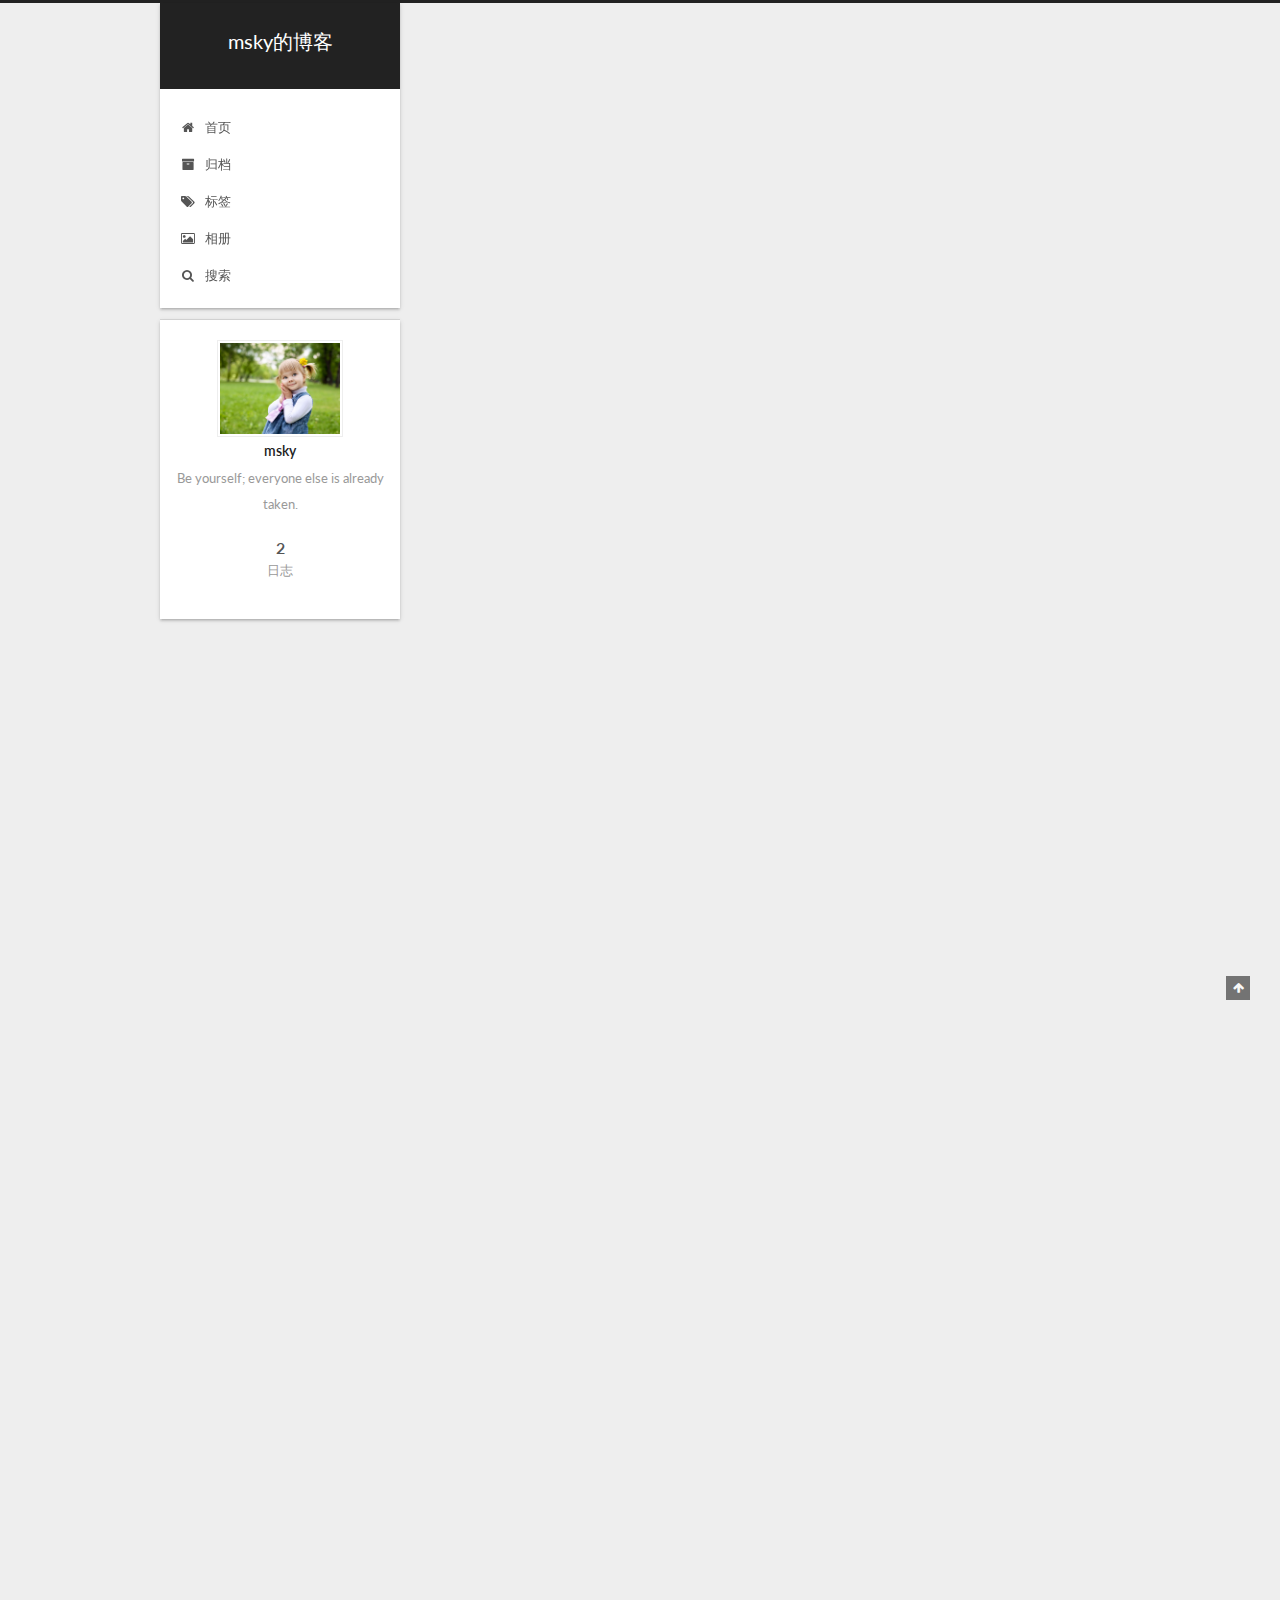
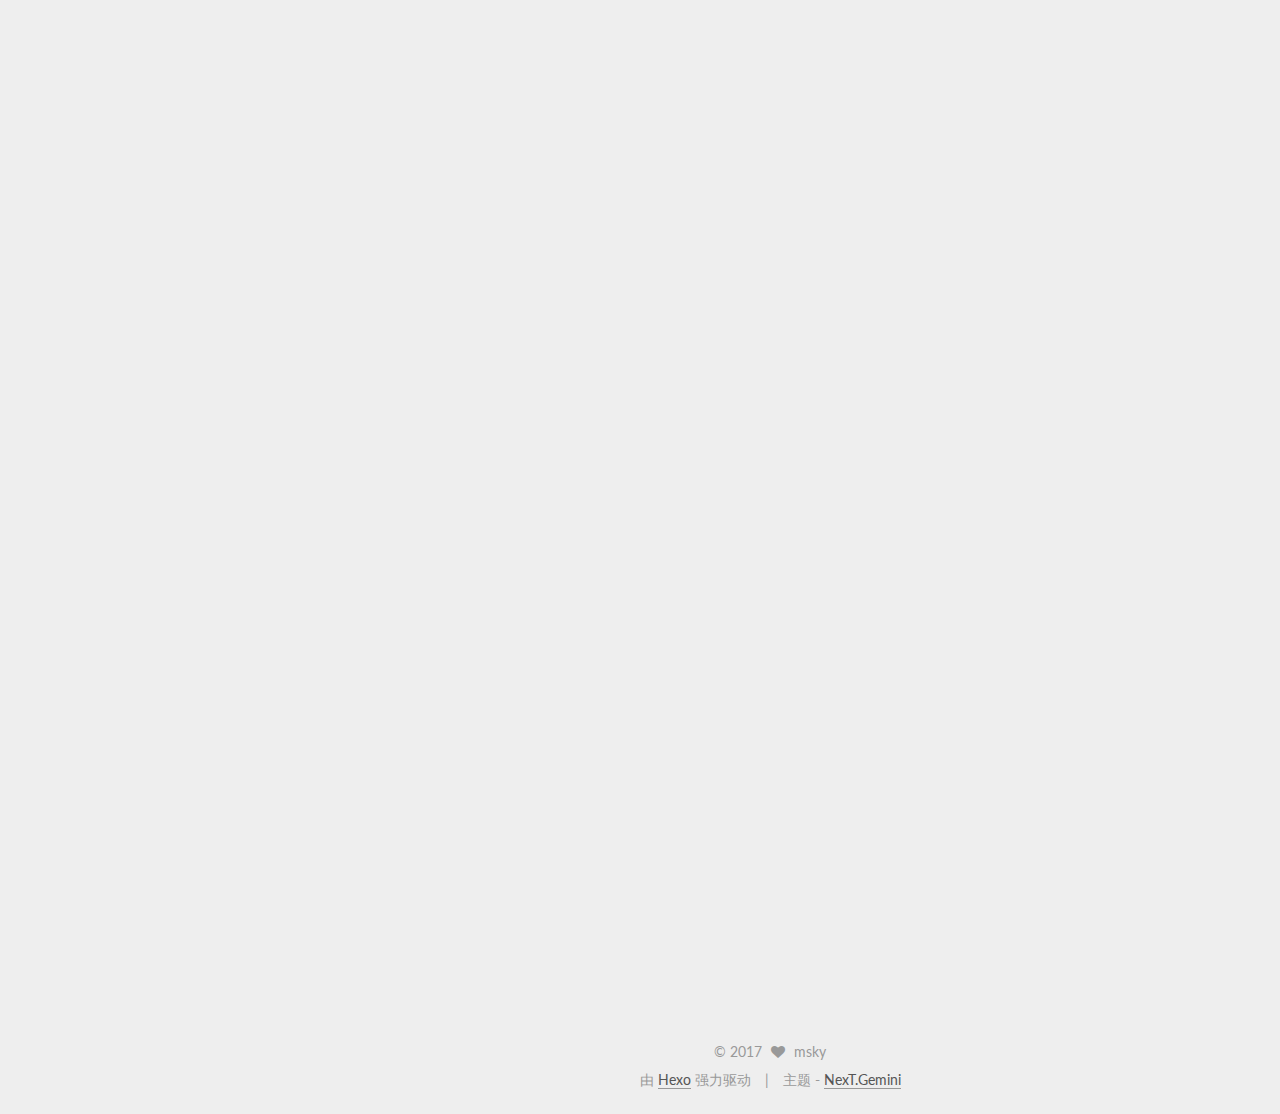
<file: index.html>
<!DOCTYPE html>



  


<html class="theme-next gemini use-motion" lang="zh-Hans">
<head>
  <meta charset="UTF-8"/>
<meta http-equiv="X-UA-Compatible" content="IE=edge" />
<meta name="viewport" content="width=device-width, initial-scale=1, maximum-scale=1"/>
<meta name="theme-color" content="#222">









<meta http-equiv="Cache-Control" content="no-transform" />
<meta http-equiv="Cache-Control" content="no-siteapp" />















  
  
  <link href="/lib/fancybox/source/jquery.fancybox.css?v=2.1.5" rel="stylesheet" type="text/css" />




  
  
  
  

  
    
    
  

  

  

  

  

  
    
    
    <link href="//fonts.googleapis.com/css?family=Lato:300,300italic,400,400italic,700,700italic&subset=latin,latin-ext" rel="stylesheet" type="text/css">
  






<link href="/lib/font-awesome/css/font-awesome.min.css?v=4.6.2" rel="stylesheet" type="text/css" />

<link href="/css/main.css?v=5.1.2" rel="stylesheet" type="text/css" />


  <meta name="keywords" content="Hexo, NexT" />








  <link rel="shortcut icon" type="image/x-icon" href="/favicon.ico?v=5.1.2" />






<meta name="description" content="Be yourself; everyone else is already taken.">
<meta property="og:type" content="website">
<meta property="og:title" content="msky的博客">
<meta property="og:url" content="http://yoursite.com/index.html">
<meta property="og:site_name" content="msky的博客">
<meta property="og:description" content="Be yourself; everyone else is already taken.">
<meta property="og:locale" content="zh-Hans">
<meta name="twitter:card" content="summary">
<meta name="twitter:title" content="msky的博客">
<meta name="twitter:description" content="Be yourself; everyone else is already taken.">



<script type="text/javascript" id="hexo.configurations">
  var NexT = window.NexT || {};
  var CONFIG = {
    root: '/',
    scheme: 'Gemini',
    sidebar: {"position":"left","display":"post","offset":12,"offset_float":12,"b2t":false,"scrollpercent":false,"onmobile":false},
    fancybox: true,
    tabs: true,
    motion: true,
    duoshuo: {
      userId: '0',
      author: '博主'
    },
    algolia: {
      applicationID: '',
      apiKey: '',
      indexName: '',
      hits: {"per_page":10},
      labels: {"input_placeholder":"Search for Posts","hits_empty":"We didn't find any results for the search: ${query}","hits_stats":"${hits} results found in ${time} ms"}
    }
  };
</script>



  <link rel="canonical" href="http://yoursite.com/"/>





  <title>msky的博客</title>
  














</head>

<body itemscope itemtype="http://schema.org/WebPage" lang="zh-Hans">

  
  
    
  

  <div class="container sidebar-position-left 
   page-home 
 ">
    <div class="headband"></div>

    <header id="header" class="header" itemscope itemtype="http://schema.org/WPHeader">
      <div class="header-inner"><div class="site-brand-wrapper">
  <div class="site-meta ">
    

    <div class="custom-logo-site-title">
      <a href="/"  class="brand" rel="start">
        <span class="logo-line-before"><i></i></span>
        <span class="site-title">msky的博客</span>
        <span class="logo-line-after"><i></i></span>
      </a>
    </div>
      
        <p class="site-subtitle"></p>
      
  </div>

  <div class="site-nav-toggle">
    <button>
      <span class="btn-bar"></span>
      <span class="btn-bar"></span>
      <span class="btn-bar"></span>
    </button>
  </div>
</div>

<nav class="site-nav">
  

  
    <ul id="menu" class="menu">
      
        
        <li class="menu-item menu-item-home">
          <a href="/" rel="section">
            
              <i class="menu-item-icon fa fa-fw fa-home"></i> <br />
            
            首页
          </a>
        </li>
      
        
        <li class="menu-item menu-item-archives">
          <a href="/archives/" rel="section">
            
              <i class="menu-item-icon fa fa-fw fa-archive"></i> <br />
            
            归档
          </a>
        </li>
      
        
        <li class="menu-item menu-item-tags">
          <a href="/tags/" rel="section">
            
              <i class="menu-item-icon fa fa-fw fa-tags"></i> <br />
            
            标签
          </a>
        </li>
      
        
        <li class="menu-item menu-item-photo">
          <a href="/photo/" rel="section">
            
              <i class="menu-item-icon fa fa-fw fa-photo"></i> <br />
            
            相册
          </a>
        </li>
      
        
        <li class="menu-item menu-item-search">
          <a href="/search/" rel="section">
            
              <i class="menu-item-icon fa fa-fw fa-search"></i> <br />
            
            搜索
          </a>
        </li>
      

      
    </ul>
  

  
</nav>



 </div>
    </header>

    <main id="main" class="main">
      <div class="main-inner">
        <div class="content-wrap">
          <div id="content" class="content">
            
  <section id="posts" class="posts-expand">
    
      

  

  
  
  

  <article class="post post-type-normal" itemscope itemtype="http://schema.org/Article">
  
  
  
  <div class="post-block">
    <link itemprop="mainEntityOfPage" href="http://yoursite.com/2017/08/13/css3容易混淆的属性/">

    <span hidden itemprop="author" itemscope itemtype="http://schema.org/Person">
      <meta itemprop="name" content="msky">
      <meta itemprop="description" content="">
      <meta itemprop="image" content="/images/gril.jpg">
    </span>

    <span hidden itemprop="publisher" itemscope itemtype="http://schema.org/Organization">
      <meta itemprop="name" content="msky的博客">
    </span>

    
      <header class="post-header">

        
        
          <h1 class="post-title" itemprop="name headline">
                
                <a class="post-title-link" href="/2017/08/13/css3容易混淆的属性/" itemprop="url">css3容易混淆的属性</a></h1>
        

        <div class="post-meta">
          <span class="post-time">
            
              <span class="post-meta-item-icon">
                <i class="fa fa-calendar-o"></i>
              </span>
              
                <span class="post-meta-item-text">发表于</span>
              
              <time title="创建于" itemprop="dateCreated datePublished" datetime="2017-08-13T11:44:54+08:00">
                2017-08-13
              </time>
            

            

            
          </span>

          

          
            
          

          
          

          

          

          

        </div>
      </header>
    

    
    
    
    <div class="post-body" itemprop="articleBody">

      
      

      
        
          
            <h1 id="1、CSS3-transition-属性"><a href="#1、CSS3-transition-属性" class="headerlink" title="1、CSS3 transition 属性"></a>1、CSS3 transition 属性</h1><h2 id="语法"><a href="#语法" class="headerlink" title="语法"></a>语法</h2><h3 id="transition-property-duration-timing-function-delay"><a href="#transition-property-duration-timing-function-delay" class="headerlink" title="transition: property duration timing-function delay;"></a>transition: <em>property duration timing-function delay</em>;</h3><table>
<thead>
<tr>
<th>值</th>
<th>描述</th>
</tr>
</thead>
<tbody>
<tr>
<td><em>transition-property</em></td>
<td>指定CSS属性的name，transition效果/取值：默认是all</td>
</tr>
<tr>
<td><em>transition-duration</em></td>
<td>transition效果需要指定多少秒或毫秒才能完成</td>
</tr>
<tr>
<td><em>transition-timing-function</em></td>
<td>指定transition效果的转速曲线</td>
</tr>
<tr>
<td><em>transition-delay</em></td>
<td>定义transition效果开始的时候</td>
</tr>
</tbody>
</table>
<h1 id="2、CSS3-transform-属性"><a href="#2、CSS3-transform-属性" class="headerlink" title="2、CSS3 transform 属性"></a>2、CSS3 transform 属性</h1><h2 id="语法-1"><a href="#语法-1" class="headerlink" title="语法"></a>语法</h2><h3 id="transform-none-transform-functions"><a href="#transform-none-transform-functions" class="headerlink" title="transform: none|transform-functions;"></a>transform: none|<em>transform-functions</em>;</h3><table>
<thead>
<tr>
<th>值</th>
<th>描述</th>
<th></th>
</tr>
</thead>
<tbody>
<tr>
<td>none</td>
<td>定义不进行转换。</td>
<td></td>
</tr>
<tr>
<td>matrix(<em>n</em>,<em>n</em>,<em>n</em>,<em>n</em>,<em>n</em>,<em>n</em>)</td>
<td>定义 2D 转换，使用六个值的矩阵。</td>
<td></td>
</tr>
<tr>
<td>matrix3d(<em>n</em>,<em>n</em>,<em>n</em>,<em>n</em>,<em>n</em>,<em>n</em>,<em>n</em>,<em>n</em>,<em>n</em>,<em>n</em>,<em>n</em>,<em>n</em>,<em>n</em>,<em>n</em>,<em>n</em>,<em>n</em>)</td>
<td>定义 3D 转换，使用 16 个值的 4x4 矩阵。</td>
<td></td>
</tr>
<tr>
<td>translate(<em>x</em>,<em>y</em>)</td>
<td>定义 2D 转换。</td>
<td></td>
</tr>
<tr>
<td>translate3d(<em>x</em>,<em>y</em>,<em>z</em>)</td>
<td>定义 3D 转换。</td>
<td></td>
</tr>
<tr>
<td>translateX(<em>x</em>)</td>
<td>定义转换，只是用 X 轴的值。</td>
<td></td>
</tr>
<tr>
<td>translateY(<em>y</em>)</td>
<td>定义转换，只是用 Y 轴的值。</td>
<td></td>
</tr>
<tr>
<td>translateZ(<em>z</em>)</td>
<td>定义 3D 转换，只是用 Z 轴的值。</td>
<td></td>
</tr>
<tr>
<td>scale(<em>x</em>[,<em>y</em>]?)</td>
<td>定义 2D 缩放转换。</td>
<td></td>
</tr>
<tr>
<td>scale3d(<em>x</em>,<em>y</em>,<em>z</em>)</td>
<td>定义 3D 缩放转换。</td>
<td></td>
</tr>
<tr>
<td>scaleX(<em>x</em>)</td>
<td>通过设置 X 轴的值来定义缩放转换。</td>
<td></td>
</tr>
<tr>
<td>scaleY(<em>y</em>)</td>
<td>通过设置 Y 轴的值来定义缩放转换。</td>
<td></td>
</tr>
<tr>
<td>scaleZ(<em>z</em>)</td>
<td>通过设置 Z 轴的值来定义 3D 缩放转换。</td>
<td></td>
</tr>
<tr>
<td>rotate(<em>angle</em>)</td>
<td>定义 2D 旋转，在参数中规定角度。</td>
<td></td>
</tr>
<tr>
<td>rotate3d(<em>x</em>,<em>y</em>,<em>z</em>,<em>angle</em>)</td>
<td>定义 3D 旋转。</td>
<td></td>
</tr>
<tr>
<td>rotateX(<em>angle</em>)</td>
<td>定义沿着 X 轴的 3D 旋转。</td>
<td><a href="http://www.runoob.com/tiy/c.asp?f=css_transform_rotatex" target="_blank" rel="external">测试</a></td>
</tr>
<tr>
<td>rotateY(<em>angle</em>)</td>
<td>定义沿着 Y 轴的 3D 旋转。</td>
<td></td>
</tr>
<tr>
<td>rotateZ(<em>angle</em>)</td>
<td>定义沿着 Z 轴的 3D 旋转。</td>
<td></td>
</tr>
<tr>
<td>skew(<em>x-angle</em>,<em>y-angle</em>)</td>
<td>定义沿着 X 和 Y 轴的 2D 倾斜转换。</td>
<td></td>
</tr>
<tr>
<td>skewX(<em>angle</em>)</td>
<td>定义沿着 X 轴的 2D 倾斜转换。</td>
<td></td>
</tr>
<tr>
<td>skewY(<em>angle</em>)</td>
<td>定义沿着 Y 轴的 2D 倾斜转换。</td>
<td></td>
</tr>
<tr>
<td>perspective(<em>n</em>)</td>
<td>为 3D 转换元素定义透视视图。</td>
</tr>
</tbody>
</table>
<h1 id="3、CSS3-animation（动画）-属性"><a href="#3、CSS3-animation（动画）-属性" class="headerlink" title="3、CSS3 animation（动画） 属性"></a>3、CSS3 animation（动画） 属性</h1><h2 id="语法-2"><a href="#语法-2" class="headerlink" title="语法"></a>语法</h2><h3 id="animation-name-duration-timing-function-delay-iteration-count-direction-fill-mode-play-state"><a href="#animation-name-duration-timing-function-delay-iteration-count-direction-fill-mode-play-state" class="headerlink" title="animation: name duration timing-function delay iteration-count direction fill-mode play-state;"></a>animation: name duration timing-function delay iteration-count direction fill-mode play-state;</h3><table>
<thead>
<tr>
<th>值</th>
<th>说明</th>
</tr>
</thead>
<tbody>
<tr>
<td><em>animation-name</em></td>
<td>指定要绑定到选择器的关键帧的名称   取值：定义的动画的名字</td>
</tr>
<tr>
<td><em>animation-duration</em></td>
<td>动画指定需要多少秒或毫秒完成</td>
</tr>
<tr>
<td><em>animation-timing-function</em></td>
<td>设置动画将如何完成一个周期，取值：默认是ease,常用linear</td>
</tr>
<tr>
<td><em>animation-delay</em></td>
<td>设置动画在启动前的延迟间隔。</td>
</tr>
<tr>
<td><em>animation-iteration-count</em></td>
<td>定义动画的播放次数。取值：一个具体的数字或infinite</td>
</tr>
<tr>
<td><em>animation-direction</em></td>
<td>指定是否应该轮流反向播放动画。取值：reverse(反向)/alternate(奇数正，偶数反)/normal</td>
</tr>
<tr>
<td><a href="http://www.runoob.com/cssref/css3-pr-animation-fill-mode.html" target="_blank" rel="external">animation-fill-mode</a></td>
<td>规定当动画不播放时（当动画完成时，或当动画有一个延迟未开始播放时），要应用到元素的样式。取值：forwards，动画定义的运动次数后停止</td>
</tr>
<tr>
<td><em>animation-play-state</em></td>
<td>指定动画是否正在运行或已暂停。取值：paused(在保持当前运动的状态停止/常用),running</td>
</tr>
<tr>
<td>initial</td>
<td>指定暂停动画</td>
</tr>
<tr>
<td>inherit</td>
<td>running</td>
</tr>
</tbody>
</table>

          
        
      
    </div>
    
    
    

    

    

    

    <footer class="post-footer">
      

      

      

      
      
        <div class="post-eof"></div>
      
    </footer>
  </div>
  
  
  
  </article>


    
      

  

  
  
  

  <article class="post post-type-normal" itemscope itemtype="http://schema.org/Article">
  
  
  
  <div class="post-block">
    <link itemprop="mainEntityOfPage" href="http://yoursite.com/2017/08/13/hello-world/">

    <span hidden itemprop="author" itemscope itemtype="http://schema.org/Person">
      <meta itemprop="name" content="msky">
      <meta itemprop="description" content="">
      <meta itemprop="image" content="/images/gril.jpg">
    </span>

    <span hidden itemprop="publisher" itemscope itemtype="http://schema.org/Organization">
      <meta itemprop="name" content="msky的博客">
    </span>

    
      <header class="post-header">

        
        
          <h1 class="post-title" itemprop="name headline">
                
                <a class="post-title-link" href="/2017/08/13/hello-world/" itemprop="url">Hello World</a></h1>
        

        <div class="post-meta">
          <span class="post-time">
            
              <span class="post-meta-item-icon">
                <i class="fa fa-calendar-o"></i>
              </span>
              
                <span class="post-meta-item-text">发表于</span>
              
              <time title="创建于" itemprop="dateCreated datePublished" datetime="2017-08-13T11:38:39+08:00">
                2017-08-13
              </time>
            

            

            
          </span>

          

          
            
          

          
          

          

          

          

        </div>
      </header>
    

    
    
    
    <div class="post-body" itemprop="articleBody">

      
      

      
        
          
            <p>Welcome to <a href="https://hexo.io/" target="_blank" rel="external">Hexo</a>! This is your very first post. Check <a href="https://hexo.io/docs/" target="_blank" rel="external">documentation</a> for more info. If you get any problems when using Hexo, you can find the answer in <a href="https://hexo.io/docs/troubleshooting.html" target="_blank" rel="external">troubleshooting</a> or you can ask me on <a href="https://github.com/hexojs/hexo/issues" target="_blank" rel="external">GitHub</a>.</p>
<h2 id="Quick-Start"><a href="#Quick-Start" class="headerlink" title="Quick Start"></a>Quick Start</h2><h3 id="Create-a-new-post"><a href="#Create-a-new-post" class="headerlink" title="Create a new post"></a>Create a new post</h3><figure class="highlight bash"><table><tr><td class="gutter"><pre><div class="line">1</div></pre></td><td class="code"><pre><div class="line">$ hexo new <span class="string">"My New Post"</span></div></pre></td></tr></table></figure>
<p>More info: <a href="https://hexo.io/docs/writing.html" target="_blank" rel="external">Writing</a></p>
<h3 id="Run-server"><a href="#Run-server" class="headerlink" title="Run server"></a>Run server</h3><figure class="highlight bash"><table><tr><td class="gutter"><pre><div class="line">1</div></pre></td><td class="code"><pre><div class="line">$ hexo server</div></pre></td></tr></table></figure>
<p>More info: <a href="https://hexo.io/docs/server.html" target="_blank" rel="external">Server</a></p>
<h3 id="Generate-static-files"><a href="#Generate-static-files" class="headerlink" title="Generate static files"></a>Generate static files</h3><figure class="highlight bash"><table><tr><td class="gutter"><pre><div class="line">1</div></pre></td><td class="code"><pre><div class="line">$ hexo generate</div></pre></td></tr></table></figure>
<p>More info: <a href="https://hexo.io/docs/generating.html" target="_blank" rel="external">Generating</a></p>
<h3 id="Deploy-to-remote-sites"><a href="#Deploy-to-remote-sites" class="headerlink" title="Deploy to remote sites"></a>Deploy to remote sites</h3><figure class="highlight bash"><table><tr><td class="gutter"><pre><div class="line">1</div></pre></td><td class="code"><pre><div class="line">$ hexo deploy</div></pre></td></tr></table></figure>
<p>More info: <a href="https://hexo.io/docs/deployment.html" target="_blank" rel="external">Deployment</a></p>

          
        
      
    </div>
    
    
    

    

    

    

    <footer class="post-footer">
      

      

      

      
      
        <div class="post-eof"></div>
      
    </footer>
  </div>
  
  
  
  </article>


    
  </section>

  


          </div>
          


          

        </div>
        
          
  
  <div class="sidebar-toggle">
    <div class="sidebar-toggle-line-wrap">
      <span class="sidebar-toggle-line sidebar-toggle-line-first"></span>
      <span class="sidebar-toggle-line sidebar-toggle-line-middle"></span>
      <span class="sidebar-toggle-line sidebar-toggle-line-last"></span>
    </div>
  </div>

  <aside id="sidebar" class="sidebar">
    
    <div class="sidebar-inner">

      

      

      <section class="site-overview sidebar-panel sidebar-panel-active">
        <div class="site-author motion-element" itemprop="author" itemscope itemtype="http://schema.org/Person">
          <img class="site-author-image" itemprop="image"
               src="/images/gril.jpg"
               alt="msky" />
          <p class="site-author-name" itemprop="name">msky</p>
           
              <p class="site-description motion-element" itemprop="description">Be yourself; everyone else is already taken.</p>
          
        </div>
        <nav class="site-state motion-element">

          
            <div class="site-state-item site-state-posts">
              <a href="/archives/">
                <span class="site-state-item-count">2</span>
                <span class="site-state-item-name">日志</span>
              </a>
            </div>
          

          

          

        </nav>

        

        <div class="links-of-author motion-element">
          
        </div>

        
        

        
        

        


      </section>

      

      

    </div>
  </aside>


        
      </div>
    </main>

    <footer id="footer" class="footer">
      <div class="footer-inner">
        <div class="copyright" >
  
  &copy; 
  <span itemprop="copyrightYear">2017</span>
  <span class="with-love">
    <i class="fa fa-heart"></i>
  </span>
  <span class="author" itemprop="copyrightHolder">msky</span>
</div>


<div class="powered-by">
  由 <a class="theme-link" href="https://hexo.io">Hexo</a> 强力驱动
</div>

<div class="theme-info">
  主题 -
  <a class="theme-link" href="https://github.com/iissnan/hexo-theme-next">
    NexT.Gemini
  </a>
</div>


        

        
      </div>
    </footer>

    
      <div class="back-to-top">
        <i class="fa fa-arrow-up"></i>
        
      </div>
    

  </div>

  

<script type="text/javascript">
  if (Object.prototype.toString.call(window.Promise) !== '[object Function]') {
    window.Promise = null;
  }
</script>









  












  
  <script type="text/javascript" src="/lib/jquery/index.js?v=2.1.3"></script>

  
  <script type="text/javascript" src="/lib/fastclick/lib/fastclick.min.js?v=1.0.6"></script>

  
  <script type="text/javascript" src="/lib/jquery_lazyload/jquery.lazyload.js?v=1.9.7"></script>

  
  <script type="text/javascript" src="/lib/velocity/velocity.min.js?v=1.2.1"></script>

  
  <script type="text/javascript" src="/lib/velocity/velocity.ui.min.js?v=1.2.1"></script>

  
  <script type="text/javascript" src="/lib/fancybox/source/jquery.fancybox.pack.js?v=2.1.5"></script>


  


  <script type="text/javascript" src="/js/src/utils.js?v=5.1.2"></script>

  <script type="text/javascript" src="/js/src/motion.js?v=5.1.2"></script>



  
  


  <script type="text/javascript" src="/js/src/affix.js?v=5.1.2"></script>

  <script type="text/javascript" src="/js/src/schemes/pisces.js?v=5.1.2"></script>



  
    <script type="text/javascript" src="/js/src/scrollspy.js?v=5.1.2"></script>
<script type="text/javascript" src="/js/src/post-details.js?v=5.1.2"></script>

  

  


  <script type="text/javascript" src="/js/src/bootstrap.js?v=5.1.2"></script>



  


  




	





  





  






  





  

  

  

  

  

  

</body>
</html>
</file>
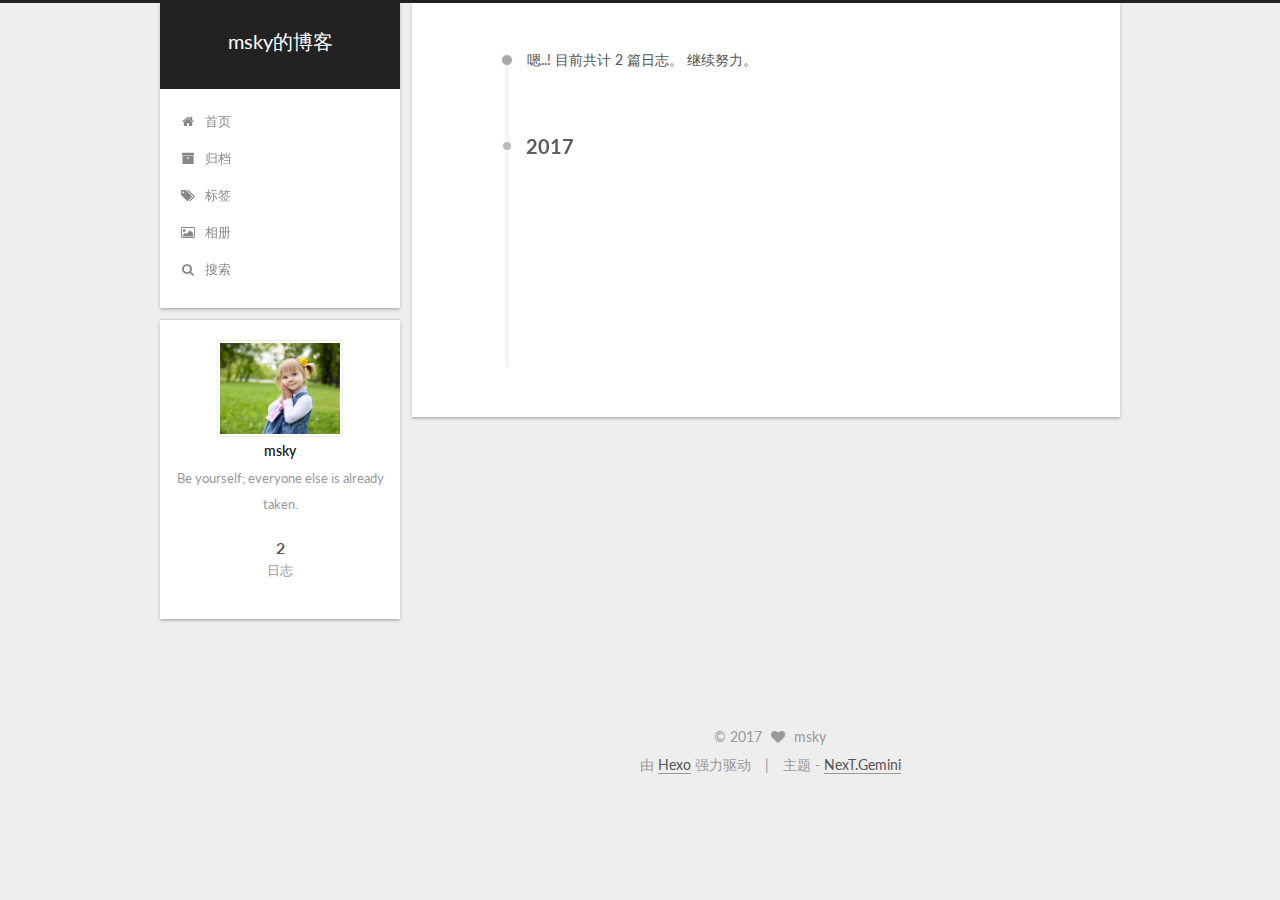
<file: archives/index.html>
<!DOCTYPE html>



  


<html class="theme-next gemini use-motion" lang="zh-Hans">
<head>
  <meta charset="UTF-8"/>
<meta http-equiv="X-UA-Compatible" content="IE=edge" />
<meta name="viewport" content="width=device-width, initial-scale=1, maximum-scale=1"/>
<meta name="theme-color" content="#222">









<meta http-equiv="Cache-Control" content="no-transform" />
<meta http-equiv="Cache-Control" content="no-siteapp" />















  
  
  <link href="/lib/fancybox/source/jquery.fancybox.css?v=2.1.5" rel="stylesheet" type="text/css" />




  
  
  
  

  
    
    
  

  

  

  

  

  
    
    
    <link href="//fonts.googleapis.com/css?family=Lato:300,300italic,400,400italic,700,700italic&subset=latin,latin-ext" rel="stylesheet" type="text/css">
  






<link href="/lib/font-awesome/css/font-awesome.min.css?v=4.6.2" rel="stylesheet" type="text/css" />

<link href="/css/main.css?v=5.1.2" rel="stylesheet" type="text/css" />


  <meta name="keywords" content="Hexo, NexT" />








  <link rel="shortcut icon" type="image/x-icon" href="/favicon.ico?v=5.1.2" />






<meta name="description" content="Be yourself; everyone else is already taken.">
<meta property="og:type" content="website">
<meta property="og:title" content="msky的博客">
<meta property="og:url" content="http://yoursite.com/archives/index.html">
<meta property="og:site_name" content="msky的博客">
<meta property="og:description" content="Be yourself; everyone else is already taken.">
<meta property="og:locale" content="zh-Hans">
<meta name="twitter:card" content="summary">
<meta name="twitter:title" content="msky的博客">
<meta name="twitter:description" content="Be yourself; everyone else is already taken.">



<script type="text/javascript" id="hexo.configurations">
  var NexT = window.NexT || {};
  var CONFIG = {
    root: '/',
    scheme: 'Gemini',
    sidebar: {"position":"left","display":"post","offset":12,"offset_float":12,"b2t":false,"scrollpercent":false,"onmobile":false},
    fancybox: true,
    tabs: true,
    motion: true,
    duoshuo: {
      userId: '0',
      author: '博主'
    },
    algolia: {
      applicationID: '',
      apiKey: '',
      indexName: '',
      hits: {"per_page":10},
      labels: {"input_placeholder":"Search for Posts","hits_empty":"We didn't find any results for the search: ${query}","hits_stats":"${hits} results found in ${time} ms"}
    }
  };
</script>



  <link rel="canonical" href="http://yoursite.com/archives/"/>





  <title>归档 | msky的博客</title>
  














</head>

<body itemscope itemtype="http://schema.org/WebPage" lang="zh-Hans">

  
  
    
  

  <div class="container sidebar-position-left  page-archive  ">
    <div class="headband"></div>

    <header id="header" class="header" itemscope itemtype="http://schema.org/WPHeader">
      <div class="header-inner"><div class="site-brand-wrapper">
  <div class="site-meta ">
    

    <div class="custom-logo-site-title">
      <a href="/"  class="brand" rel="start">
        <span class="logo-line-before"><i></i></span>
        <span class="site-title">msky的博客</span>
        <span class="logo-line-after"><i></i></span>
      </a>
    </div>
      
        <p class="site-subtitle"></p>
      
  </div>

  <div class="site-nav-toggle">
    <button>
      <span class="btn-bar"></span>
      <span class="btn-bar"></span>
      <span class="btn-bar"></span>
    </button>
  </div>
</div>

<nav class="site-nav">
  

  
    <ul id="menu" class="menu">
      
        
        <li class="menu-item menu-item-home">
          <a href="/" rel="section">
            
              <i class="menu-item-icon fa fa-fw fa-home"></i> <br />
            
            首页
          </a>
        </li>
      
        
        <li class="menu-item menu-item-archives">
          <a href="/archives/" rel="section">
            
              <i class="menu-item-icon fa fa-fw fa-archive"></i> <br />
            
            归档
          </a>
        </li>
      
        
        <li class="menu-item menu-item-tags">
          <a href="/tags/" rel="section">
            
              <i class="menu-item-icon fa fa-fw fa-tags"></i> <br />
            
            标签
          </a>
        </li>
      
        
        <li class="menu-item menu-item-photo">
          <a href="/photo/" rel="section">
            
              <i class="menu-item-icon fa fa-fw fa-photo"></i> <br />
            
            相册
          </a>
        </li>
      
        
        <li class="menu-item menu-item-search">
          <a href="/search/" rel="section">
            
              <i class="menu-item-icon fa fa-fw fa-search"></i> <br />
            
            搜索
          </a>
        </li>
      

      
    </ul>
  

  
</nav>



 </div>
    </header>

    <main id="main" class="main">
      <div class="main-inner">
        <div class="content-wrap">
          <div id="content" class="content">
            

  
  
  
  <div class="post-block archive">
    <div id="posts" class="posts-collapse">
      <span class="archive-move-on"></span>

      <span class="archive-page-counter">
        
        
        
          
        
        嗯..! 目前共计 2 篇日志。 继续努力。
      </span>

      

        
        
        

        
          
          <div class="collection-title">
            <h2 class="archive-year motion-element" id="archive-year-2017">2017</h2>
          </div>
        
        

        

  <article class="post post-type-normal" itemscope itemtype="http://schema.org/Article">
    <header class="post-header">

      <h2 class="post-title">
        
            <a class="post-title-link" href="/2017/08/13/css3容易混淆的属性/" itemprop="url">
              
                <span itemprop="name">css3容易混淆的属性</span>
              
            </a>
        
      </h2>

      <div class="post-meta">
        <time class="post-time" itemprop="dateCreated"
              datetime="2017-08-13T11:44:54+08:00"
              content="2017-08-13" >
          08-13
        </time>
      </div>

    </header>
  </article>



      

        
        
        

        
        

        

  <article class="post post-type-normal" itemscope itemtype="http://schema.org/Article">
    <header class="post-header">

      <h2 class="post-title">
        
            <a class="post-title-link" href="/2017/08/13/hello-world/" itemprop="url">
              
                <span itemprop="name">Hello World</span>
              
            </a>
        
      </h2>

      <div class="post-meta">
        <time class="post-time" itemprop="dateCreated"
              datetime="2017-08-13T11:38:39+08:00"
              content="2017-08-13" >
          08-13
        </time>
      </div>

    </header>
  </article>



      

    </div>
  </div>
  
  
  

  



          </div>
          


          

        </div>
        
          
  
  <div class="sidebar-toggle">
    <div class="sidebar-toggle-line-wrap">
      <span class="sidebar-toggle-line sidebar-toggle-line-first"></span>
      <span class="sidebar-toggle-line sidebar-toggle-line-middle"></span>
      <span class="sidebar-toggle-line sidebar-toggle-line-last"></span>
    </div>
  </div>

  <aside id="sidebar" class="sidebar">
    
    <div class="sidebar-inner">

      

      

      <section class="site-overview sidebar-panel sidebar-panel-active">
        <div class="site-author motion-element" itemprop="author" itemscope itemtype="http://schema.org/Person">
          <img class="site-author-image" itemprop="image"
               src="/images/gril.jpg"
               alt="msky" />
          <p class="site-author-name" itemprop="name">msky</p>
           
              <p class="site-description motion-element" itemprop="description">Be yourself; everyone else is already taken.</p>
          
        </div>
        <nav class="site-state motion-element">

          
            <div class="site-state-item site-state-posts">
              <a href="/archives/">
                <span class="site-state-item-count">2</span>
                <span class="site-state-item-name">日志</span>
              </a>
            </div>
          

          

          

        </nav>

        

        <div class="links-of-author motion-element">
          
        </div>

        
        

        
        

        


      </section>

      

      

    </div>
  </aside>


        
      </div>
    </main>

    <footer id="footer" class="footer">
      <div class="footer-inner">
        <div class="copyright" >
  
  &copy; 
  <span itemprop="copyrightYear">2017</span>
  <span class="with-love">
    <i class="fa fa-heart"></i>
  </span>
  <span class="author" itemprop="copyrightHolder">msky</span>
</div>


<div class="powered-by">
  由 <a class="theme-link" href="https://hexo.io">Hexo</a> 强力驱动
</div>

<div class="theme-info">
  主题 -
  <a class="theme-link" href="https://github.com/iissnan/hexo-theme-next">
    NexT.Gemini
  </a>
</div>


        

        
      </div>
    </footer>

    
      <div class="back-to-top">
        <i class="fa fa-arrow-up"></i>
        
      </div>
    

  </div>

  

<script type="text/javascript">
  if (Object.prototype.toString.call(window.Promise) !== '[object Function]') {
    window.Promise = null;
  }
</script>









  












  
  <script type="text/javascript" src="/lib/jquery/index.js?v=2.1.3"></script>

  
  <script type="text/javascript" src="/lib/fastclick/lib/fastclick.min.js?v=1.0.6"></script>

  
  <script type="text/javascript" src="/lib/jquery_lazyload/jquery.lazyload.js?v=1.9.7"></script>

  
  <script type="text/javascript" src="/lib/velocity/velocity.min.js?v=1.2.1"></script>

  
  <script type="text/javascript" src="/lib/velocity/velocity.ui.min.js?v=1.2.1"></script>

  
  <script type="text/javascript" src="/lib/fancybox/source/jquery.fancybox.pack.js?v=2.1.5"></script>


  


  <script type="text/javascript" src="/js/src/utils.js?v=5.1.2"></script>

  <script type="text/javascript" src="/js/src/motion.js?v=5.1.2"></script>



  
  


  <script type="text/javascript" src="/js/src/affix.js?v=5.1.2"></script>

  <script type="text/javascript" src="/js/src/schemes/pisces.js?v=5.1.2"></script>



  
  
    <script type="text/javascript" id="motion.page.archive">
      $('.archive-year').velocity('transition.slideLeftIn');
    </script>
  


  


  <script type="text/javascript" src="/js/src/bootstrap.js?v=5.1.2"></script>



  


  




	





  





  






  





  

  

  

  

  

  

</body>
</html>
</file>
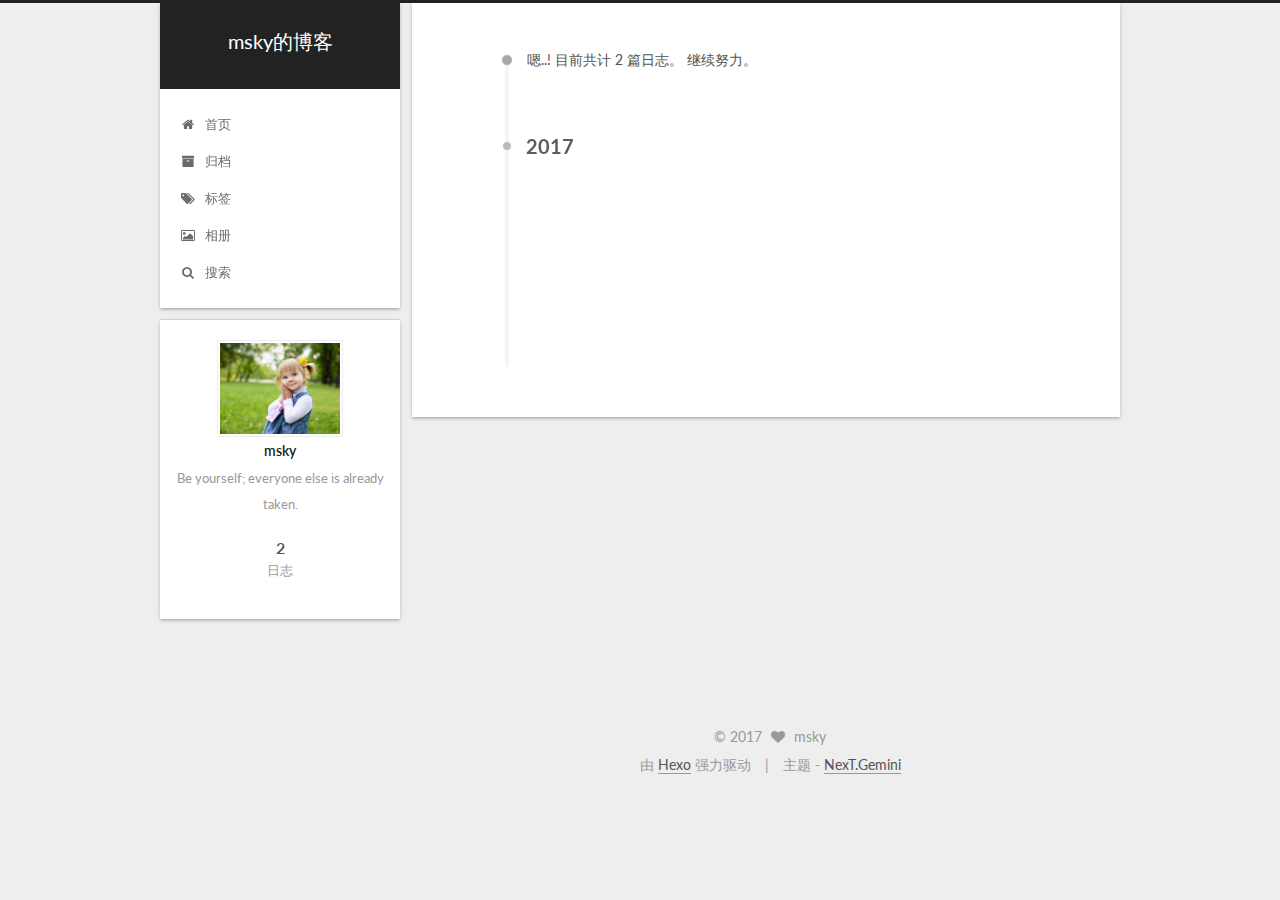
<file: archives/2017/index.html>
<!DOCTYPE html>



  


<html class="theme-next gemini use-motion" lang="zh-Hans">
<head>
  <meta charset="UTF-8"/>
<meta http-equiv="X-UA-Compatible" content="IE=edge" />
<meta name="viewport" content="width=device-width, initial-scale=1, maximum-scale=1"/>
<meta name="theme-color" content="#222">









<meta http-equiv="Cache-Control" content="no-transform" />
<meta http-equiv="Cache-Control" content="no-siteapp" />















  
  
  <link href="/lib/fancybox/source/jquery.fancybox.css?v=2.1.5" rel="stylesheet" type="text/css" />




  
  
  
  

  
    
    
  

  

  

  

  

  
    
    
    <link href="//fonts.googleapis.com/css?family=Lato:300,300italic,400,400italic,700,700italic&subset=latin,latin-ext" rel="stylesheet" type="text/css">
  






<link href="/lib/font-awesome/css/font-awesome.min.css?v=4.6.2" rel="stylesheet" type="text/css" />

<link href="/css/main.css?v=5.1.2" rel="stylesheet" type="text/css" />


  <meta name="keywords" content="Hexo, NexT" />








  <link rel="shortcut icon" type="image/x-icon" href="/favicon.ico?v=5.1.2" />






<meta name="description" content="Be yourself; everyone else is already taken.">
<meta property="og:type" content="website">
<meta property="og:title" content="msky的博客">
<meta property="og:url" content="http://yoursite.com/archives/2017/index.html">
<meta property="og:site_name" content="msky的博客">
<meta property="og:description" content="Be yourself; everyone else is already taken.">
<meta property="og:locale" content="zh-Hans">
<meta name="twitter:card" content="summary">
<meta name="twitter:title" content="msky的博客">
<meta name="twitter:description" content="Be yourself; everyone else is already taken.">



<script type="text/javascript" id="hexo.configurations">
  var NexT = window.NexT || {};
  var CONFIG = {
    root: '/',
    scheme: 'Gemini',
    sidebar: {"position":"left","display":"post","offset":12,"offset_float":12,"b2t":false,"scrollpercent":false,"onmobile":false},
    fancybox: true,
    tabs: true,
    motion: true,
    duoshuo: {
      userId: '0',
      author: '博主'
    },
    algolia: {
      applicationID: '',
      apiKey: '',
      indexName: '',
      hits: {"per_page":10},
      labels: {"input_placeholder":"Search for Posts","hits_empty":"We didn't find any results for the search: ${query}","hits_stats":"${hits} results found in ${time} ms"}
    }
  };
</script>



  <link rel="canonical" href="http://yoursite.com/archives/2017/"/>





  <title>归档 | msky的博客</title>
  














</head>

<body itemscope itemtype="http://schema.org/WebPage" lang="zh-Hans">

  
  
    
  

  <div class="container sidebar-position-left  page-archive  ">
    <div class="headband"></div>

    <header id="header" class="header" itemscope itemtype="http://schema.org/WPHeader">
      <div class="header-inner"><div class="site-brand-wrapper">
  <div class="site-meta ">
    

    <div class="custom-logo-site-title">
      <a href="/"  class="brand" rel="start">
        <span class="logo-line-before"><i></i></span>
        <span class="site-title">msky的博客</span>
        <span class="logo-line-after"><i></i></span>
      </a>
    </div>
      
        <p class="site-subtitle"></p>
      
  </div>

  <div class="site-nav-toggle">
    <button>
      <span class="btn-bar"></span>
      <span class="btn-bar"></span>
      <span class="btn-bar"></span>
    </button>
  </div>
</div>

<nav class="site-nav">
  

  
    <ul id="menu" class="menu">
      
        
        <li class="menu-item menu-item-home">
          <a href="/" rel="section">
            
              <i class="menu-item-icon fa fa-fw fa-home"></i> <br />
            
            首页
          </a>
        </li>
      
        
        <li class="menu-item menu-item-archives">
          <a href="/archives/" rel="section">
            
              <i class="menu-item-icon fa fa-fw fa-archive"></i> <br />
            
            归档
          </a>
        </li>
      
        
        <li class="menu-item menu-item-tags">
          <a href="/tags/" rel="section">
            
              <i class="menu-item-icon fa fa-fw fa-tags"></i> <br />
            
            标签
          </a>
        </li>
      
        
        <li class="menu-item menu-item-photo">
          <a href="/photo/" rel="section">
            
              <i class="menu-item-icon fa fa-fw fa-photo"></i> <br />
            
            相册
          </a>
        </li>
      
        
        <li class="menu-item menu-item-search">
          <a href="/search/" rel="section">
            
              <i class="menu-item-icon fa fa-fw fa-search"></i> <br />
            
            搜索
          </a>
        </li>
      

      
    </ul>
  

  
</nav>



 </div>
    </header>

    <main id="main" class="main">
      <div class="main-inner">
        <div class="content-wrap">
          <div id="content" class="content">
            

  
  
  
  <div class="post-block archive">
    <div id="posts" class="posts-collapse">
      <span class="archive-move-on"></span>

      <span class="archive-page-counter">
        
        
        
          
        
        嗯..! 目前共计 2 篇日志。 继续努力。
      </span>

      

        
        
        

        
          
          <div class="collection-title">
            <h2 class="archive-year motion-element" id="archive-year-2017">2017</h2>
          </div>
        
        

        

  <article class="post post-type-normal" itemscope itemtype="http://schema.org/Article">
    <header class="post-header">

      <h2 class="post-title">
        
            <a class="post-title-link" href="/2017/08/13/css3容易混淆的属性/" itemprop="url">
              
                <span itemprop="name">css3容易混淆的属性</span>
              
            </a>
        
      </h2>

      <div class="post-meta">
        <time class="post-time" itemprop="dateCreated"
              datetime="2017-08-13T11:44:54+08:00"
              content="2017-08-13" >
          08-13
        </time>
      </div>

    </header>
  </article>



      

        
        
        

        
        

        

  <article class="post post-type-normal" itemscope itemtype="http://schema.org/Article">
    <header class="post-header">

      <h2 class="post-title">
        
            <a class="post-title-link" href="/2017/08/13/hello-world/" itemprop="url">
              
                <span itemprop="name">Hello World</span>
              
            </a>
        
      </h2>

      <div class="post-meta">
        <time class="post-time" itemprop="dateCreated"
              datetime="2017-08-13T11:38:39+08:00"
              content="2017-08-13" >
          08-13
        </time>
      </div>

    </header>
  </article>



      

    </div>
  </div>
  
  
  

  



          </div>
          


          

        </div>
        
          
  
  <div class="sidebar-toggle">
    <div class="sidebar-toggle-line-wrap">
      <span class="sidebar-toggle-line sidebar-toggle-line-first"></span>
      <span class="sidebar-toggle-line sidebar-toggle-line-middle"></span>
      <span class="sidebar-toggle-line sidebar-toggle-line-last"></span>
    </div>
  </div>

  <aside id="sidebar" class="sidebar">
    
    <div class="sidebar-inner">

      

      

      <section class="site-overview sidebar-panel sidebar-panel-active">
        <div class="site-author motion-element" itemprop="author" itemscope itemtype="http://schema.org/Person">
          <img class="site-author-image" itemprop="image"
               src="/images/gril.jpg"
               alt="msky" />
          <p class="site-author-name" itemprop="name">msky</p>
           
              <p class="site-description motion-element" itemprop="description">Be yourself; everyone else is already taken.</p>
          
        </div>
        <nav class="site-state motion-element">

          
            <div class="site-state-item site-state-posts">
              <a href="/archives/">
                <span class="site-state-item-count">2</span>
                <span class="site-state-item-name">日志</span>
              </a>
            </div>
          

          

          

        </nav>

        

        <div class="links-of-author motion-element">
          
        </div>

        
        

        
        

        


      </section>

      

      

    </div>
  </aside>


        
      </div>
    </main>

    <footer id="footer" class="footer">
      <div class="footer-inner">
        <div class="copyright" >
  
  &copy; 
  <span itemprop="copyrightYear">2017</span>
  <span class="with-love">
    <i class="fa fa-heart"></i>
  </span>
  <span class="author" itemprop="copyrightHolder">msky</span>
</div>


<div class="powered-by">
  由 <a class="theme-link" href="https://hexo.io">Hexo</a> 强力驱动
</div>

<div class="theme-info">
  主题 -
  <a class="theme-link" href="https://github.com/iissnan/hexo-theme-next">
    NexT.Gemini
  </a>
</div>


        

        
      </div>
    </footer>

    
      <div class="back-to-top">
        <i class="fa fa-arrow-up"></i>
        
      </div>
    

  </div>

  

<script type="text/javascript">
  if (Object.prototype.toString.call(window.Promise) !== '[object Function]') {
    window.Promise = null;
  }
</script>









  












  
  <script type="text/javascript" src="/lib/jquery/index.js?v=2.1.3"></script>

  
  <script type="text/javascript" src="/lib/fastclick/lib/fastclick.min.js?v=1.0.6"></script>

  
  <script type="text/javascript" src="/lib/jquery_lazyload/jquery.lazyload.js?v=1.9.7"></script>

  
  <script type="text/javascript" src="/lib/velocity/velocity.min.js?v=1.2.1"></script>

  
  <script type="text/javascript" src="/lib/velocity/velocity.ui.min.js?v=1.2.1"></script>

  
  <script type="text/javascript" src="/lib/fancybox/source/jquery.fancybox.pack.js?v=2.1.5"></script>


  


  <script type="text/javascript" src="/js/src/utils.js?v=5.1.2"></script>

  <script type="text/javascript" src="/js/src/motion.js?v=5.1.2"></script>



  
  


  <script type="text/javascript" src="/js/src/affix.js?v=5.1.2"></script>

  <script type="text/javascript" src="/js/src/schemes/pisces.js?v=5.1.2"></script>



  
  
    <script type="text/javascript" id="motion.page.archive">
      $('.archive-year').velocity('transition.slideLeftIn');
    </script>
  


  


  <script type="text/javascript" src="/js/src/bootstrap.js?v=5.1.2"></script>



  


  




	





  





  






  





  

  

  

  

  

  

</body>
</html>
</file>
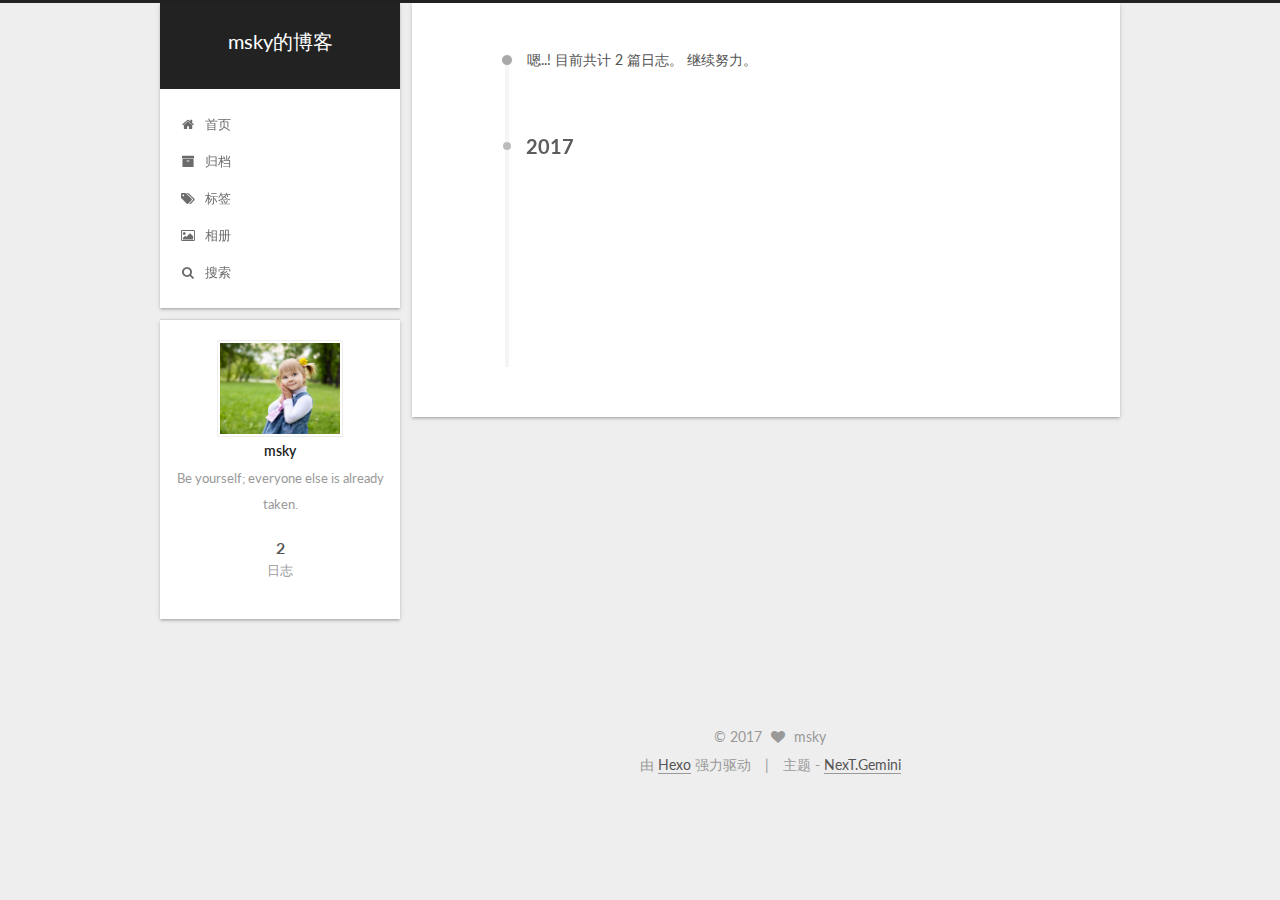
<file: archives/2017/08/index.html>
<!DOCTYPE html>



  


<html class="theme-next gemini use-motion" lang="zh-Hans">
<head>
  <meta charset="UTF-8"/>
<meta http-equiv="X-UA-Compatible" content="IE=edge" />
<meta name="viewport" content="width=device-width, initial-scale=1, maximum-scale=1"/>
<meta name="theme-color" content="#222">









<meta http-equiv="Cache-Control" content="no-transform" />
<meta http-equiv="Cache-Control" content="no-siteapp" />















  
  
  <link href="/lib/fancybox/source/jquery.fancybox.css?v=2.1.5" rel="stylesheet" type="text/css" />




  
  
  
  

  
    
    
  

  

  

  

  

  
    
    
    <link href="//fonts.googleapis.com/css?family=Lato:300,300italic,400,400italic,700,700italic&subset=latin,latin-ext" rel="stylesheet" type="text/css">
  






<link href="/lib/font-awesome/css/font-awesome.min.css?v=4.6.2" rel="stylesheet" type="text/css" />

<link href="/css/main.css?v=5.1.2" rel="stylesheet" type="text/css" />


  <meta name="keywords" content="Hexo, NexT" />








  <link rel="shortcut icon" type="image/x-icon" href="/favicon.ico?v=5.1.2" />






<meta name="description" content="Be yourself; everyone else is already taken.">
<meta property="og:type" content="website">
<meta property="og:title" content="msky的博客">
<meta property="og:url" content="http://yoursite.com/archives/2017/08/index.html">
<meta property="og:site_name" content="msky的博客">
<meta property="og:description" content="Be yourself; everyone else is already taken.">
<meta property="og:locale" content="zh-Hans">
<meta name="twitter:card" content="summary">
<meta name="twitter:title" content="msky的博客">
<meta name="twitter:description" content="Be yourself; everyone else is already taken.">



<script type="text/javascript" id="hexo.configurations">
  var NexT = window.NexT || {};
  var CONFIG = {
    root: '/',
    scheme: 'Gemini',
    sidebar: {"position":"left","display":"post","offset":12,"offset_float":12,"b2t":false,"scrollpercent":false,"onmobile":false},
    fancybox: true,
    tabs: true,
    motion: true,
    duoshuo: {
      userId: '0',
      author: '博主'
    },
    algolia: {
      applicationID: '',
      apiKey: '',
      indexName: '',
      hits: {"per_page":10},
      labels: {"input_placeholder":"Search for Posts","hits_empty":"We didn't find any results for the search: ${query}","hits_stats":"${hits} results found in ${time} ms"}
    }
  };
</script>



  <link rel="canonical" href="http://yoursite.com/archives/2017/08/"/>





  <title>归档 | msky的博客</title>
  














</head>

<body itemscope itemtype="http://schema.org/WebPage" lang="zh-Hans">

  
  
    
  

  <div class="container sidebar-position-left  page-archive  ">
    <div class="headband"></div>

    <header id="header" class="header" itemscope itemtype="http://schema.org/WPHeader">
      <div class="header-inner"><div class="site-brand-wrapper">
  <div class="site-meta ">
    

    <div class="custom-logo-site-title">
      <a href="/"  class="brand" rel="start">
        <span class="logo-line-before"><i></i></span>
        <span class="site-title">msky的博客</span>
        <span class="logo-line-after"><i></i></span>
      </a>
    </div>
      
        <p class="site-subtitle"></p>
      
  </div>

  <div class="site-nav-toggle">
    <button>
      <span class="btn-bar"></span>
      <span class="btn-bar"></span>
      <span class="btn-bar"></span>
    </button>
  </div>
</div>

<nav class="site-nav">
  

  
    <ul id="menu" class="menu">
      
        
        <li class="menu-item menu-item-home">
          <a href="/" rel="section">
            
              <i class="menu-item-icon fa fa-fw fa-home"></i> <br />
            
            首页
          </a>
        </li>
      
        
        <li class="menu-item menu-item-archives">
          <a href="/archives/" rel="section">
            
              <i class="menu-item-icon fa fa-fw fa-archive"></i> <br />
            
            归档
          </a>
        </li>
      
        
        <li class="menu-item menu-item-tags">
          <a href="/tags/" rel="section">
            
              <i class="menu-item-icon fa fa-fw fa-tags"></i> <br />
            
            标签
          </a>
        </li>
      
        
        <li class="menu-item menu-item-photo">
          <a href="/photo/" rel="section">
            
              <i class="menu-item-icon fa fa-fw fa-photo"></i> <br />
            
            相册
          </a>
        </li>
      
        
        <li class="menu-item menu-item-search">
          <a href="/search/" rel="section">
            
              <i class="menu-item-icon fa fa-fw fa-search"></i> <br />
            
            搜索
          </a>
        </li>
      

      
    </ul>
  

  
</nav>



 </div>
    </header>

    <main id="main" class="main">
      <div class="main-inner">
        <div class="content-wrap">
          <div id="content" class="content">
            

  
  
  
  <div class="post-block archive">
    <div id="posts" class="posts-collapse">
      <span class="archive-move-on"></span>

      <span class="archive-page-counter">
        
        
        
          
        
        嗯..! 目前共计 2 篇日志。 继续努力。
      </span>

      

        
        
        

        
          
          <div class="collection-title">
            <h2 class="archive-year motion-element" id="archive-year-2017">2017</h2>
          </div>
        
        

        

  <article class="post post-type-normal" itemscope itemtype="http://schema.org/Article">
    <header class="post-header">

      <h2 class="post-title">
        
            <a class="post-title-link" href="/2017/08/13/css3容易混淆的属性/" itemprop="url">
              
                <span itemprop="name">css3容易混淆的属性</span>
              
            </a>
        
      </h2>

      <div class="post-meta">
        <time class="post-time" itemprop="dateCreated"
              datetime="2017-08-13T11:44:54+08:00"
              content="2017-08-13" >
          08-13
        </time>
      </div>

    </header>
  </article>



      

        
        
        

        
        

        

  <article class="post post-type-normal" itemscope itemtype="http://schema.org/Article">
    <header class="post-header">

      <h2 class="post-title">
        
            <a class="post-title-link" href="/2017/08/13/hello-world/" itemprop="url">
              
                <span itemprop="name">Hello World</span>
              
            </a>
        
      </h2>

      <div class="post-meta">
        <time class="post-time" itemprop="dateCreated"
              datetime="2017-08-13T11:38:39+08:00"
              content="2017-08-13" >
          08-13
        </time>
      </div>

    </header>
  </article>



      

    </div>
  </div>
  
  
  

  



          </div>
          


          

        </div>
        
          
  
  <div class="sidebar-toggle">
    <div class="sidebar-toggle-line-wrap">
      <span class="sidebar-toggle-line sidebar-toggle-line-first"></span>
      <span class="sidebar-toggle-line sidebar-toggle-line-middle"></span>
      <span class="sidebar-toggle-line sidebar-toggle-line-last"></span>
    </div>
  </div>

  <aside id="sidebar" class="sidebar">
    
    <div class="sidebar-inner">

      

      

      <section class="site-overview sidebar-panel sidebar-panel-active">
        <div class="site-author motion-element" itemprop="author" itemscope itemtype="http://schema.org/Person">
          <img class="site-author-image" itemprop="image"
               src="/images/gril.jpg"
               alt="msky" />
          <p class="site-author-name" itemprop="name">msky</p>
           
              <p class="site-description motion-element" itemprop="description">Be yourself; everyone else is already taken.</p>
          
        </div>
        <nav class="site-state motion-element">

          
            <div class="site-state-item site-state-posts">
              <a href="/archives/">
                <span class="site-state-item-count">2</span>
                <span class="site-state-item-name">日志</span>
              </a>
            </div>
          

          

          

        </nav>

        

        <div class="links-of-author motion-element">
          
        </div>

        
        

        
        

        


      </section>

      

      

    </div>
  </aside>


        
      </div>
    </main>

    <footer id="footer" class="footer">
      <div class="footer-inner">
        <div class="copyright" >
  
  &copy; 
  <span itemprop="copyrightYear">2017</span>
  <span class="with-love">
    <i class="fa fa-heart"></i>
  </span>
  <span class="author" itemprop="copyrightHolder">msky</span>
</div>


<div class="powered-by">
  由 <a class="theme-link" href="https://hexo.io">Hexo</a> 强力驱动
</div>

<div class="theme-info">
  主题 -
  <a class="theme-link" href="https://github.com/iissnan/hexo-theme-next">
    NexT.Gemini
  </a>
</div>


        

        
      </div>
    </footer>

    
      <div class="back-to-top">
        <i class="fa fa-arrow-up"></i>
        
      </div>
    

  </div>

  

<script type="text/javascript">
  if (Object.prototype.toString.call(window.Promise) !== '[object Function]') {
    window.Promise = null;
  }
</script>









  












  
  <script type="text/javascript" src="/lib/jquery/index.js?v=2.1.3"></script>

  
  <script type="text/javascript" src="/lib/fastclick/lib/fastclick.min.js?v=1.0.6"></script>

  
  <script type="text/javascript" src="/lib/jquery_lazyload/jquery.lazyload.js?v=1.9.7"></script>

  
  <script type="text/javascript" src="/lib/velocity/velocity.min.js?v=1.2.1"></script>

  
  <script type="text/javascript" src="/lib/velocity/velocity.ui.min.js?v=1.2.1"></script>

  
  <script type="text/javascript" src="/lib/fancybox/source/jquery.fancybox.pack.js?v=2.1.5"></script>


  


  <script type="text/javascript" src="/js/src/utils.js?v=5.1.2"></script>

  <script type="text/javascript" src="/js/src/motion.js?v=5.1.2"></script>



  
  


  <script type="text/javascript" src="/js/src/affix.js?v=5.1.2"></script>

  <script type="text/javascript" src="/js/src/schemes/pisces.js?v=5.1.2"></script>



  
  
    <script type="text/javascript" id="motion.page.archive">
      $('.archive-year').velocity('transition.slideLeftIn');
    </script>
  


  


  <script type="text/javascript" src="/js/src/bootstrap.js?v=5.1.2"></script>



  


  




	





  





  






  





  

  

  

  

  

  

</body>
</html>
</file>
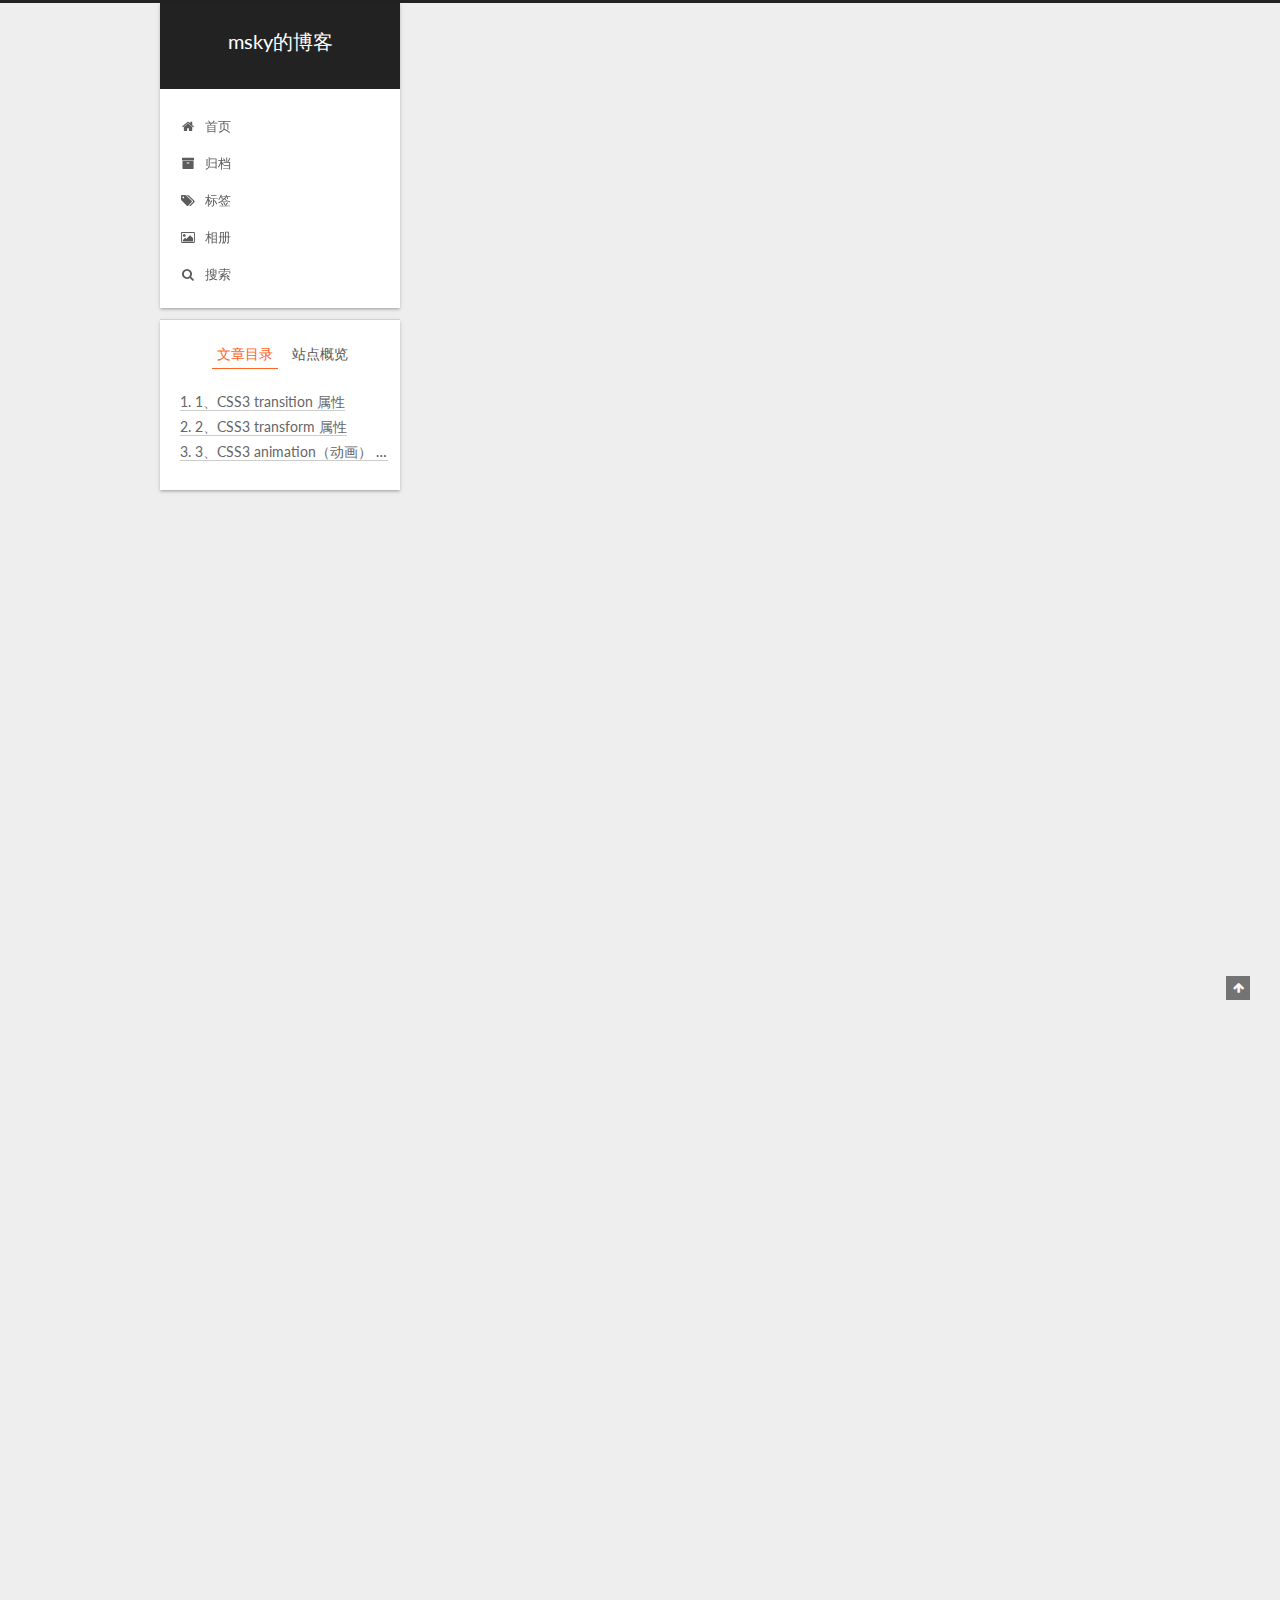
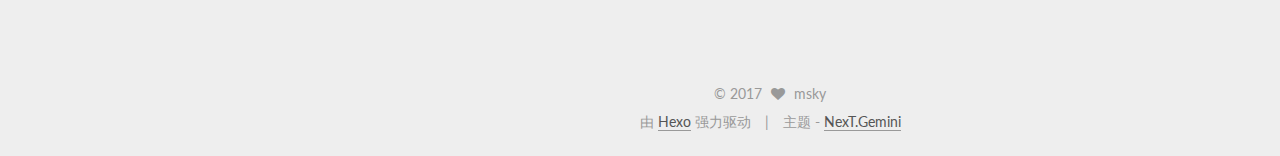
<file: 2017/08/13/css3容易混淆的属性/index.html>
<!DOCTYPE html>



  


<html class="theme-next gemini use-motion" lang="zh-Hans">
<head>
  <meta charset="UTF-8"/>
<meta http-equiv="X-UA-Compatible" content="IE=edge" />
<meta name="viewport" content="width=device-width, initial-scale=1, maximum-scale=1"/>
<meta name="theme-color" content="#222">









<meta http-equiv="Cache-Control" content="no-transform" />
<meta http-equiv="Cache-Control" content="no-siteapp" />















  
  
  <link href="/lib/fancybox/source/jquery.fancybox.css?v=2.1.5" rel="stylesheet" type="text/css" />




  
  
  
  

  
    
    
  

  

  

  

  

  
    
    
    <link href="//fonts.googleapis.com/css?family=Lato:300,300italic,400,400italic,700,700italic&subset=latin,latin-ext" rel="stylesheet" type="text/css">
  






<link href="/lib/font-awesome/css/font-awesome.min.css?v=4.6.2" rel="stylesheet" type="text/css" />

<link href="/css/main.css?v=5.1.2" rel="stylesheet" type="text/css" />


  <meta name="keywords" content="Hexo, NexT" />








  <link rel="shortcut icon" type="image/x-icon" href="/favicon.ico?v=5.1.2" />






<meta name="description" content="1、CSS3 transition 属性语法transition: property duration timing-function delay;   值 描述     transition-property 指定CSS属性的name，transition效果/取值：默认是all   transition-duration transition效果需要指定多少秒或毫秒才能完成   transit">
<meta property="og:type" content="article">
<meta property="og:title" content="css3容易混淆的属性">
<meta property="og:url" content="http://yoursite.com/2017/08/13/css3容易混淆的属性/index.html">
<meta property="og:site_name" content="msky的博客">
<meta property="og:description" content="1、CSS3 transition 属性语法transition: property duration timing-function delay;   值 描述     transition-property 指定CSS属性的name，transition效果/取值：默认是all   transition-duration transition效果需要指定多少秒或毫秒才能完成   transit">
<meta property="og:locale" content="zh-Hans">
<meta property="og:updated_time" content="2017-08-13T03:48:00.475Z">
<meta name="twitter:card" content="summary">
<meta name="twitter:title" content="css3容易混淆的属性">
<meta name="twitter:description" content="1、CSS3 transition 属性语法transition: property duration timing-function delay;   值 描述     transition-property 指定CSS属性的name，transition效果/取值：默认是all   transition-duration transition效果需要指定多少秒或毫秒才能完成   transit">



<script type="text/javascript" id="hexo.configurations">
  var NexT = window.NexT || {};
  var CONFIG = {
    root: '/',
    scheme: 'Gemini',
    sidebar: {"position":"left","display":"post","offset":12,"offset_float":12,"b2t":false,"scrollpercent":false,"onmobile":false},
    fancybox: true,
    tabs: true,
    motion: true,
    duoshuo: {
      userId: '0',
      author: '博主'
    },
    algolia: {
      applicationID: '',
      apiKey: '',
      indexName: '',
      hits: {"per_page":10},
      labels: {"input_placeholder":"Search for Posts","hits_empty":"We didn't find any results for the search: ${query}","hits_stats":"${hits} results found in ${time} ms"}
    }
  };
</script>



  <link rel="canonical" href="http://yoursite.com/2017/08/13/css3容易混淆的属性/"/>





  <title>css3容易混淆的属性 | msky的博客</title>
  














</head>

<body itemscope itemtype="http://schema.org/WebPage" lang="zh-Hans">

  
  
    
  

  <div class="container sidebar-position-left page-post-detail ">
    <div class="headband"></div>

    <header id="header" class="header" itemscope itemtype="http://schema.org/WPHeader">
      <div class="header-inner"><div class="site-brand-wrapper">
  <div class="site-meta ">
    

    <div class="custom-logo-site-title">
      <a href="/"  class="brand" rel="start">
        <span class="logo-line-before"><i></i></span>
        <span class="site-title">msky的博客</span>
        <span class="logo-line-after"><i></i></span>
      </a>
    </div>
      
        <p class="site-subtitle"></p>
      
  </div>

  <div class="site-nav-toggle">
    <button>
      <span class="btn-bar"></span>
      <span class="btn-bar"></span>
      <span class="btn-bar"></span>
    </button>
  </div>
</div>

<nav class="site-nav">
  

  
    <ul id="menu" class="menu">
      
        
        <li class="menu-item menu-item-home">
          <a href="/" rel="section">
            
              <i class="menu-item-icon fa fa-fw fa-home"></i> <br />
            
            首页
          </a>
        </li>
      
        
        <li class="menu-item menu-item-archives">
          <a href="/archives/" rel="section">
            
              <i class="menu-item-icon fa fa-fw fa-archive"></i> <br />
            
            归档
          </a>
        </li>
      
        
        <li class="menu-item menu-item-tags">
          <a href="/tags/" rel="section">
            
              <i class="menu-item-icon fa fa-fw fa-tags"></i> <br />
            
            标签
          </a>
        </li>
      
        
        <li class="menu-item menu-item-photo">
          <a href="/photo/" rel="section">
            
              <i class="menu-item-icon fa fa-fw fa-photo"></i> <br />
            
            相册
          </a>
        </li>
      
        
        <li class="menu-item menu-item-search">
          <a href="/search/" rel="section">
            
              <i class="menu-item-icon fa fa-fw fa-search"></i> <br />
            
            搜索
          </a>
        </li>
      

      
    </ul>
  

  
</nav>



 </div>
    </header>

    <main id="main" class="main">
      <div class="main-inner">
        <div class="content-wrap">
          <div id="content" class="content">
            

  <div id="posts" class="posts-expand">
    

  

  
  
  

  <article class="post post-type-normal" itemscope itemtype="http://schema.org/Article">
  
  
  
  <div class="post-block">
    <link itemprop="mainEntityOfPage" href="http://yoursite.com/2017/08/13/css3容易混淆的属性/">

    <span hidden itemprop="author" itemscope itemtype="http://schema.org/Person">
      <meta itemprop="name" content="msky">
      <meta itemprop="description" content="">
      <meta itemprop="image" content="/images/gril.jpg">
    </span>

    <span hidden itemprop="publisher" itemscope itemtype="http://schema.org/Organization">
      <meta itemprop="name" content="msky的博客">
    </span>

    
      <header class="post-header">

        
        
          <h1 class="post-title" itemprop="name headline">css3容易混淆的属性</h1>
        

        <div class="post-meta">
          <span class="post-time">
            
              <span class="post-meta-item-icon">
                <i class="fa fa-calendar-o"></i>
              </span>
              
                <span class="post-meta-item-text">发表于</span>
              
              <time title="创建于" itemprop="dateCreated datePublished" datetime="2017-08-13T11:44:54+08:00">
                2017-08-13
              </time>
            

            

            
          </span>

          

          
            
          

          
          

          

          

          

        </div>
      </header>
    

    
    
    
    <div class="post-body" itemprop="articleBody">

      
      

      
        <h1 id="1、CSS3-transition-属性"><a href="#1、CSS3-transition-属性" class="headerlink" title="1、CSS3 transition 属性"></a>1、CSS3 transition 属性</h1><h2 id="语法"><a href="#语法" class="headerlink" title="语法"></a>语法</h2><h3 id="transition-property-duration-timing-function-delay"><a href="#transition-property-duration-timing-function-delay" class="headerlink" title="transition: property duration timing-function delay;"></a>transition: <em>property duration timing-function delay</em>;</h3><table>
<thead>
<tr>
<th>值</th>
<th>描述</th>
</tr>
</thead>
<tbody>
<tr>
<td><em>transition-property</em></td>
<td>指定CSS属性的name，transition效果/取值：默认是all</td>
</tr>
<tr>
<td><em>transition-duration</em></td>
<td>transition效果需要指定多少秒或毫秒才能完成</td>
</tr>
<tr>
<td><em>transition-timing-function</em></td>
<td>指定transition效果的转速曲线</td>
</tr>
<tr>
<td><em>transition-delay</em></td>
<td>定义transition效果开始的时候</td>
</tr>
</tbody>
</table>
<h1 id="2、CSS3-transform-属性"><a href="#2、CSS3-transform-属性" class="headerlink" title="2、CSS3 transform 属性"></a>2、CSS3 transform 属性</h1><h2 id="语法-1"><a href="#语法-1" class="headerlink" title="语法"></a>语法</h2><h3 id="transform-none-transform-functions"><a href="#transform-none-transform-functions" class="headerlink" title="transform: none|transform-functions;"></a>transform: none|<em>transform-functions</em>;</h3><table>
<thead>
<tr>
<th>值</th>
<th>描述</th>
<th></th>
</tr>
</thead>
<tbody>
<tr>
<td>none</td>
<td>定义不进行转换。</td>
<td></td>
</tr>
<tr>
<td>matrix(<em>n</em>,<em>n</em>,<em>n</em>,<em>n</em>,<em>n</em>,<em>n</em>)</td>
<td>定义 2D 转换，使用六个值的矩阵。</td>
<td></td>
</tr>
<tr>
<td>matrix3d(<em>n</em>,<em>n</em>,<em>n</em>,<em>n</em>,<em>n</em>,<em>n</em>,<em>n</em>,<em>n</em>,<em>n</em>,<em>n</em>,<em>n</em>,<em>n</em>,<em>n</em>,<em>n</em>,<em>n</em>,<em>n</em>)</td>
<td>定义 3D 转换，使用 16 个值的 4x4 矩阵。</td>
<td></td>
</tr>
<tr>
<td>translate(<em>x</em>,<em>y</em>)</td>
<td>定义 2D 转换。</td>
<td></td>
</tr>
<tr>
<td>translate3d(<em>x</em>,<em>y</em>,<em>z</em>)</td>
<td>定义 3D 转换。</td>
<td></td>
</tr>
<tr>
<td>translateX(<em>x</em>)</td>
<td>定义转换，只是用 X 轴的值。</td>
<td></td>
</tr>
<tr>
<td>translateY(<em>y</em>)</td>
<td>定义转换，只是用 Y 轴的值。</td>
<td></td>
</tr>
<tr>
<td>translateZ(<em>z</em>)</td>
<td>定义 3D 转换，只是用 Z 轴的值。</td>
<td></td>
</tr>
<tr>
<td>scale(<em>x</em>[,<em>y</em>]?)</td>
<td>定义 2D 缩放转换。</td>
<td></td>
</tr>
<tr>
<td>scale3d(<em>x</em>,<em>y</em>,<em>z</em>)</td>
<td>定义 3D 缩放转换。</td>
<td></td>
</tr>
<tr>
<td>scaleX(<em>x</em>)</td>
<td>通过设置 X 轴的值来定义缩放转换。</td>
<td></td>
</tr>
<tr>
<td>scaleY(<em>y</em>)</td>
<td>通过设置 Y 轴的值来定义缩放转换。</td>
<td></td>
</tr>
<tr>
<td>scaleZ(<em>z</em>)</td>
<td>通过设置 Z 轴的值来定义 3D 缩放转换。</td>
<td></td>
</tr>
<tr>
<td>rotate(<em>angle</em>)</td>
<td>定义 2D 旋转，在参数中规定角度。</td>
<td></td>
</tr>
<tr>
<td>rotate3d(<em>x</em>,<em>y</em>,<em>z</em>,<em>angle</em>)</td>
<td>定义 3D 旋转。</td>
<td></td>
</tr>
<tr>
<td>rotateX(<em>angle</em>)</td>
<td>定义沿着 X 轴的 3D 旋转。</td>
<td><a href="http://www.runoob.com/tiy/c.asp?f=css_transform_rotatex" target="_blank" rel="external">测试</a></td>
</tr>
<tr>
<td>rotateY(<em>angle</em>)</td>
<td>定义沿着 Y 轴的 3D 旋转。</td>
<td></td>
</tr>
<tr>
<td>rotateZ(<em>angle</em>)</td>
<td>定义沿着 Z 轴的 3D 旋转。</td>
<td></td>
</tr>
<tr>
<td>skew(<em>x-angle</em>,<em>y-angle</em>)</td>
<td>定义沿着 X 和 Y 轴的 2D 倾斜转换。</td>
<td></td>
</tr>
<tr>
<td>skewX(<em>angle</em>)</td>
<td>定义沿着 X 轴的 2D 倾斜转换。</td>
<td></td>
</tr>
<tr>
<td>skewY(<em>angle</em>)</td>
<td>定义沿着 Y 轴的 2D 倾斜转换。</td>
<td></td>
</tr>
<tr>
<td>perspective(<em>n</em>)</td>
<td>为 3D 转换元素定义透视视图。</td>
</tr>
</tbody>
</table>
<h1 id="3、CSS3-animation（动画）-属性"><a href="#3、CSS3-animation（动画）-属性" class="headerlink" title="3、CSS3 animation（动画） 属性"></a>3、CSS3 animation（动画） 属性</h1><h2 id="语法-2"><a href="#语法-2" class="headerlink" title="语法"></a>语法</h2><h3 id="animation-name-duration-timing-function-delay-iteration-count-direction-fill-mode-play-state"><a href="#animation-name-duration-timing-function-delay-iteration-count-direction-fill-mode-play-state" class="headerlink" title="animation: name duration timing-function delay iteration-count direction fill-mode play-state;"></a>animation: name duration timing-function delay iteration-count direction fill-mode play-state;</h3><table>
<thead>
<tr>
<th>值</th>
<th>说明</th>
</tr>
</thead>
<tbody>
<tr>
<td><em>animation-name</em></td>
<td>指定要绑定到选择器的关键帧的名称   取值：定义的动画的名字</td>
</tr>
<tr>
<td><em>animation-duration</em></td>
<td>动画指定需要多少秒或毫秒完成</td>
</tr>
<tr>
<td><em>animation-timing-function</em></td>
<td>设置动画将如何完成一个周期，取值：默认是ease,常用linear</td>
</tr>
<tr>
<td><em>animation-delay</em></td>
<td>设置动画在启动前的延迟间隔。</td>
</tr>
<tr>
<td><em>animation-iteration-count</em></td>
<td>定义动画的播放次数。取值：一个具体的数字或infinite</td>
</tr>
<tr>
<td><em>animation-direction</em></td>
<td>指定是否应该轮流反向播放动画。取值：reverse(反向)/alternate(奇数正，偶数反)/normal</td>
</tr>
<tr>
<td><a href="http://www.runoob.com/cssref/css3-pr-animation-fill-mode.html" target="_blank" rel="external">animation-fill-mode</a></td>
<td>规定当动画不播放时（当动画完成时，或当动画有一个延迟未开始播放时），要应用到元素的样式。取值：forwards，动画定义的运动次数后停止</td>
</tr>
<tr>
<td><em>animation-play-state</em></td>
<td>指定动画是否正在运行或已暂停。取值：paused(在保持当前运动的状态停止/常用),running</td>
</tr>
<tr>
<td>initial</td>
<td>指定暂停动画</td>
</tr>
<tr>
<td>inherit</td>
<td>running</td>
</tr>
</tbody>
</table>

      
    </div>
    
    
    

    

    

    

    <footer class="post-footer">
      

      
      
      

      
        <div class="post-nav">
          <div class="post-nav-next post-nav-item">
            
              <a href="/2017/08/13/hello-world/" rel="next" title="Hello World">
                <i class="fa fa-chevron-left"></i> Hello World
              </a>
            
          </div>

          <span class="post-nav-divider"></span>

          <div class="post-nav-prev post-nav-item">
            
          </div>
        </div>
      

      
      
    </footer>
  </div>
  
  
  
  </article>



    <div class="post-spread">
      
    </div>
  </div>


          </div>
          


          
  <div class="comments" id="comments">
    
  </div>


        </div>
        
          
  
  <div class="sidebar-toggle">
    <div class="sidebar-toggle-line-wrap">
      <span class="sidebar-toggle-line sidebar-toggle-line-first"></span>
      <span class="sidebar-toggle-line sidebar-toggle-line-middle"></span>
      <span class="sidebar-toggle-line sidebar-toggle-line-last"></span>
    </div>
  </div>

  <aside id="sidebar" class="sidebar">
    
    <div class="sidebar-inner">

      

      
        <ul class="sidebar-nav motion-element">
          <li class="sidebar-nav-toc sidebar-nav-active" data-target="post-toc-wrap" >
            文章目录
          </li>
          <li class="sidebar-nav-overview" data-target="site-overview">
            站点概览
          </li>
        </ul>
      

      <section class="site-overview sidebar-panel">
        <div class="site-author motion-element" itemprop="author" itemscope itemtype="http://schema.org/Person">
          <img class="site-author-image" itemprop="image"
               src="/images/gril.jpg"
               alt="msky" />
          <p class="site-author-name" itemprop="name">msky</p>
           
              <p class="site-description motion-element" itemprop="description">Be yourself; everyone else is already taken.</p>
          
        </div>
        <nav class="site-state motion-element">

          
            <div class="site-state-item site-state-posts">
              <a href="/archives/">
                <span class="site-state-item-count">2</span>
                <span class="site-state-item-name">日志</span>
              </a>
            </div>
          

          

          

        </nav>

        

        <div class="links-of-author motion-element">
          
        </div>

        
        

        
        

        


      </section>

      
      <!--noindex-->
        <section class="post-toc-wrap motion-element sidebar-panel sidebar-panel-active">
          <div class="post-toc">

            
              
            

            
              <div class="post-toc-content"><ol class="nav"><li class="nav-item nav-level-1"><a class="nav-link" href="#1、CSS3-transition-属性"><span class="nav-number">1.</span> <span class="nav-text">1、CSS3 transition 属性</span></a><ol class="nav-child"><li class="nav-item nav-level-2"><a class="nav-link" href="#语法"><span class="nav-number">1.1.</span> <span class="nav-text">语法</span></a><ol class="nav-child"><li class="nav-item nav-level-3"><a class="nav-link" href="#transition-property-duration-timing-function-delay"><span class="nav-number">1.1.1.</span> <span class="nav-text">transition: property duration timing-function delay;</span></a></li></ol></li></ol></li><li class="nav-item nav-level-1"><a class="nav-link" href="#2、CSS3-transform-属性"><span class="nav-number">2.</span> <span class="nav-text">2、CSS3 transform 属性</span></a><ol class="nav-child"><li class="nav-item nav-level-2"><a class="nav-link" href="#语法-1"><span class="nav-number">2.1.</span> <span class="nav-text">语法</span></a><ol class="nav-child"><li class="nav-item nav-level-3"><a class="nav-link" href="#transform-none-transform-functions"><span class="nav-number">2.1.1.</span> <span class="nav-text">transform: none|transform-functions;</span></a></li></ol></li></ol></li><li class="nav-item nav-level-1"><a class="nav-link" href="#3、CSS3-animation（动画）-属性"><span class="nav-number">3.</span> <span class="nav-text">3、CSS3 animation（动画） 属性</span></a><ol class="nav-child"><li class="nav-item nav-level-2"><a class="nav-link" href="#语法-2"><span class="nav-number">3.1.</span> <span class="nav-text">语法</span></a><ol class="nav-child"><li class="nav-item nav-level-3"><a class="nav-link" href="#animation-name-duration-timing-function-delay-iteration-count-direction-fill-mode-play-state"><span class="nav-number">3.1.1.</span> <span class="nav-text">animation: name duration timing-function delay iteration-count direction fill-mode play-state;</span></a></li></ol></li></ol></li></ol></div>
            

          </div>
        </section>
      <!--/noindex-->
      

      

    </div>
  </aside>


        
      </div>
    </main>

    <footer id="footer" class="footer">
      <div class="footer-inner">
        <div class="copyright" >
  
  &copy; 
  <span itemprop="copyrightYear">2017</span>
  <span class="with-love">
    <i class="fa fa-heart"></i>
  </span>
  <span class="author" itemprop="copyrightHolder">msky</span>
</div>


<div class="powered-by">
  由 <a class="theme-link" href="https://hexo.io">Hexo</a> 强力驱动
</div>

<div class="theme-info">
  主题 -
  <a class="theme-link" href="https://github.com/iissnan/hexo-theme-next">
    NexT.Gemini
  </a>
</div>


        

        
      </div>
    </footer>

    
      <div class="back-to-top">
        <i class="fa fa-arrow-up"></i>
        
      </div>
    

  </div>

  

<script type="text/javascript">
  if (Object.prototype.toString.call(window.Promise) !== '[object Function]') {
    window.Promise = null;
  }
</script>









  












  
  <script type="text/javascript" src="/lib/jquery/index.js?v=2.1.3"></script>

  
  <script type="text/javascript" src="/lib/fastclick/lib/fastclick.min.js?v=1.0.6"></script>

  
  <script type="text/javascript" src="/lib/jquery_lazyload/jquery.lazyload.js?v=1.9.7"></script>

  
  <script type="text/javascript" src="/lib/velocity/velocity.min.js?v=1.2.1"></script>

  
  <script type="text/javascript" src="/lib/velocity/velocity.ui.min.js?v=1.2.1"></script>

  
  <script type="text/javascript" src="/lib/fancybox/source/jquery.fancybox.pack.js?v=2.1.5"></script>


  


  <script type="text/javascript" src="/js/src/utils.js?v=5.1.2"></script>

  <script type="text/javascript" src="/js/src/motion.js?v=5.1.2"></script>



  
  


  <script type="text/javascript" src="/js/src/affix.js?v=5.1.2"></script>

  <script type="text/javascript" src="/js/src/schemes/pisces.js?v=5.1.2"></script>



  
  <script type="text/javascript" src="/js/src/scrollspy.js?v=5.1.2"></script>
<script type="text/javascript" src="/js/src/post-details.js?v=5.1.2"></script>



  


  <script type="text/javascript" src="/js/src/bootstrap.js?v=5.1.2"></script>



  


  




	





  





  






  





  

  

  

  

  

  

</body>
</html>
</file>
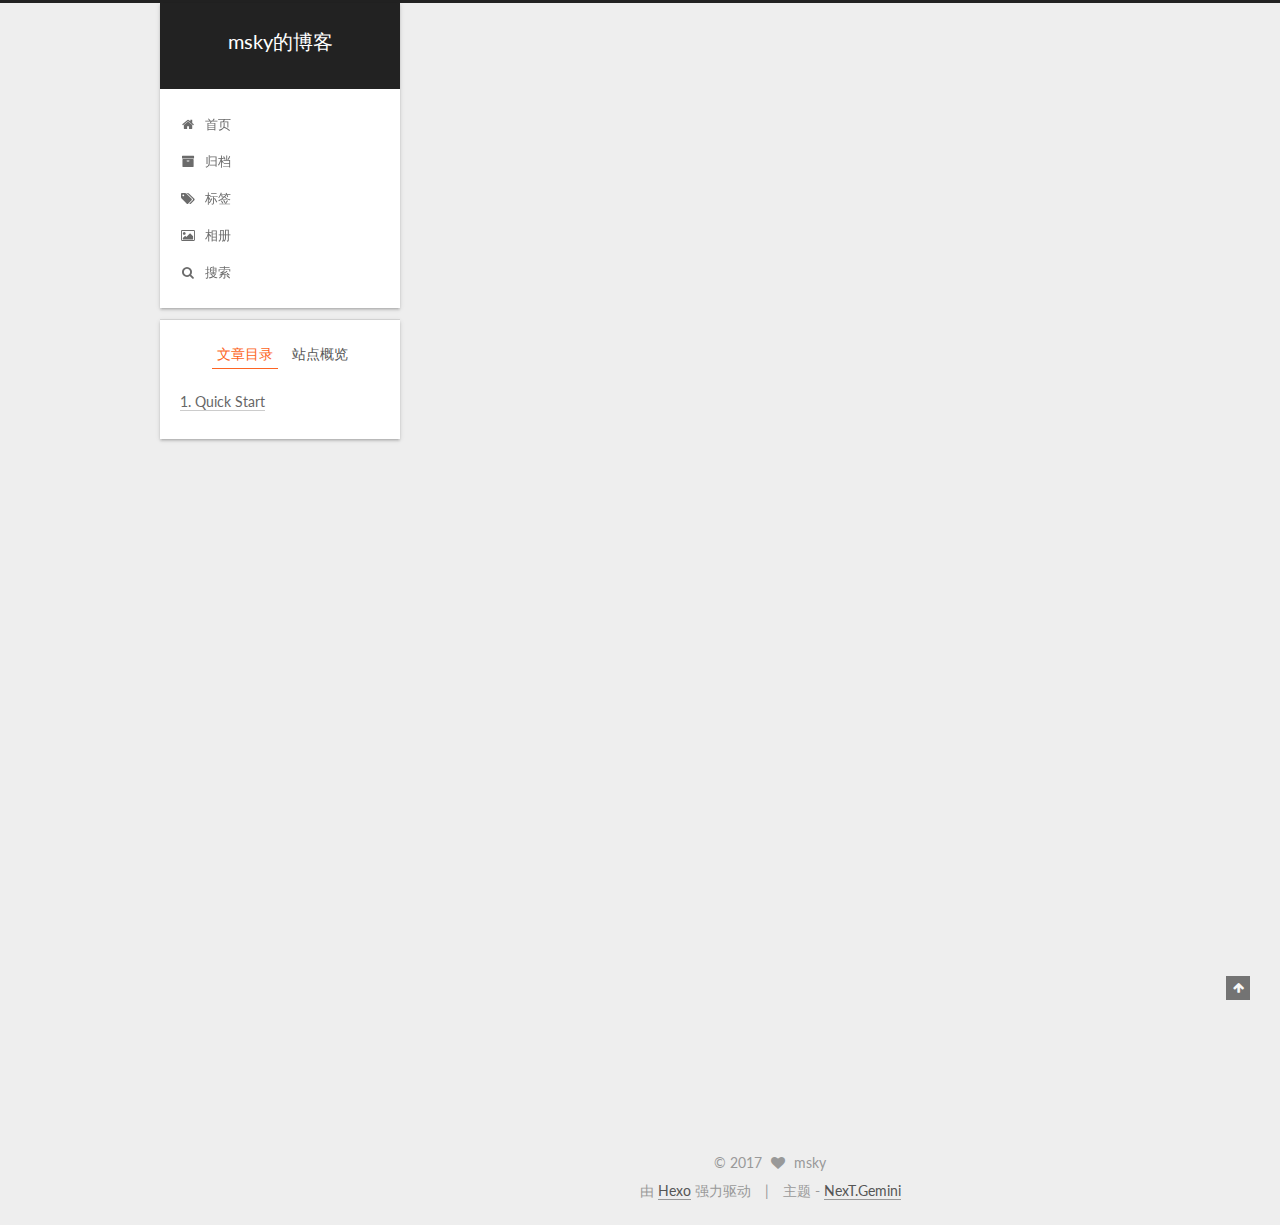
<file: 2017/08/13/hello-world/index.html>
<!DOCTYPE html>



  


<html class="theme-next gemini use-motion" lang="zh-Hans">
<head>
  <meta charset="UTF-8"/>
<meta http-equiv="X-UA-Compatible" content="IE=edge" />
<meta name="viewport" content="width=device-width, initial-scale=1, maximum-scale=1"/>
<meta name="theme-color" content="#222">









<meta http-equiv="Cache-Control" content="no-transform" />
<meta http-equiv="Cache-Control" content="no-siteapp" />















  
  
  <link href="/lib/fancybox/source/jquery.fancybox.css?v=2.1.5" rel="stylesheet" type="text/css" />




  
  
  
  

  
    
    
  

  

  

  

  

  
    
    
    <link href="//fonts.googleapis.com/css?family=Lato:300,300italic,400,400italic,700,700italic&subset=latin,latin-ext" rel="stylesheet" type="text/css">
  






<link href="/lib/font-awesome/css/font-awesome.min.css?v=4.6.2" rel="stylesheet" type="text/css" />

<link href="/css/main.css?v=5.1.2" rel="stylesheet" type="text/css" />


  <meta name="keywords" content="Hexo, NexT" />








  <link rel="shortcut icon" type="image/x-icon" href="/favicon.ico?v=5.1.2" />






<meta name="description" content="Welcome to Hexo! This is your very first post. Check documentation for more info. If you get any problems when using Hexo, you can find the answer in troubleshooting or you can ask me on GitHub. Quick">
<meta property="og:type" content="article">
<meta property="og:title" content="Hello World">
<meta property="og:url" content="http://yoursite.com/2017/08/13/hello-world/index.html">
<meta property="og:site_name" content="msky的博客">
<meta property="og:description" content="Welcome to Hexo! This is your very first post. Check documentation for more info. If you get any problems when using Hexo, you can find the answer in troubleshooting or you can ask me on GitHub. Quick">
<meta property="og:locale" content="zh-Hans">
<meta property="og:updated_time" content="2017-08-13T03:38:39.950Z">
<meta name="twitter:card" content="summary">
<meta name="twitter:title" content="Hello World">
<meta name="twitter:description" content="Welcome to Hexo! This is your very first post. Check documentation for more info. If you get any problems when using Hexo, you can find the answer in troubleshooting or you can ask me on GitHub. Quick">



<script type="text/javascript" id="hexo.configurations">
  var NexT = window.NexT || {};
  var CONFIG = {
    root: '/',
    scheme: 'Gemini',
    sidebar: {"position":"left","display":"post","offset":12,"offset_float":12,"b2t":false,"scrollpercent":false,"onmobile":false},
    fancybox: true,
    tabs: true,
    motion: true,
    duoshuo: {
      userId: '0',
      author: '博主'
    },
    algolia: {
      applicationID: '',
      apiKey: '',
      indexName: '',
      hits: {"per_page":10},
      labels: {"input_placeholder":"Search for Posts","hits_empty":"We didn't find any results for the search: ${query}","hits_stats":"${hits} results found in ${time} ms"}
    }
  };
</script>



  <link rel="canonical" href="http://yoursite.com/2017/08/13/hello-world/"/>





  <title>Hello World | msky的博客</title>
  














</head>

<body itemscope itemtype="http://schema.org/WebPage" lang="zh-Hans">

  
  
    
  

  <div class="container sidebar-position-left page-post-detail ">
    <div class="headband"></div>

    <header id="header" class="header" itemscope itemtype="http://schema.org/WPHeader">
      <div class="header-inner"><div class="site-brand-wrapper">
  <div class="site-meta ">
    

    <div class="custom-logo-site-title">
      <a href="/"  class="brand" rel="start">
        <span class="logo-line-before"><i></i></span>
        <span class="site-title">msky的博客</span>
        <span class="logo-line-after"><i></i></span>
      </a>
    </div>
      
        <p class="site-subtitle"></p>
      
  </div>

  <div class="site-nav-toggle">
    <button>
      <span class="btn-bar"></span>
      <span class="btn-bar"></span>
      <span class="btn-bar"></span>
    </button>
  </div>
</div>

<nav class="site-nav">
  

  
    <ul id="menu" class="menu">
      
        
        <li class="menu-item menu-item-home">
          <a href="/" rel="section">
            
              <i class="menu-item-icon fa fa-fw fa-home"></i> <br />
            
            首页
          </a>
        </li>
      
        
        <li class="menu-item menu-item-archives">
          <a href="/archives/" rel="section">
            
              <i class="menu-item-icon fa fa-fw fa-archive"></i> <br />
            
            归档
          </a>
        </li>
      
        
        <li class="menu-item menu-item-tags">
          <a href="/tags/" rel="section">
            
              <i class="menu-item-icon fa fa-fw fa-tags"></i> <br />
            
            标签
          </a>
        </li>
      
        
        <li class="menu-item menu-item-photo">
          <a href="/photo/" rel="section">
            
              <i class="menu-item-icon fa fa-fw fa-photo"></i> <br />
            
            相册
          </a>
        </li>
      
        
        <li class="menu-item menu-item-search">
          <a href="/search/" rel="section">
            
              <i class="menu-item-icon fa fa-fw fa-search"></i> <br />
            
            搜索
          </a>
        </li>
      

      
    </ul>
  

  
</nav>



 </div>
    </header>

    <main id="main" class="main">
      <div class="main-inner">
        <div class="content-wrap">
          <div id="content" class="content">
            

  <div id="posts" class="posts-expand">
    

  

  
  
  

  <article class="post post-type-normal" itemscope itemtype="http://schema.org/Article">
  
  
  
  <div class="post-block">
    <link itemprop="mainEntityOfPage" href="http://yoursite.com/2017/08/13/hello-world/">

    <span hidden itemprop="author" itemscope itemtype="http://schema.org/Person">
      <meta itemprop="name" content="msky">
      <meta itemprop="description" content="">
      <meta itemprop="image" content="/images/gril.jpg">
    </span>

    <span hidden itemprop="publisher" itemscope itemtype="http://schema.org/Organization">
      <meta itemprop="name" content="msky的博客">
    </span>

    
      <header class="post-header">

        
        
          <h1 class="post-title" itemprop="name headline">Hello World</h1>
        

        <div class="post-meta">
          <span class="post-time">
            
              <span class="post-meta-item-icon">
                <i class="fa fa-calendar-o"></i>
              </span>
              
                <span class="post-meta-item-text">发表于</span>
              
              <time title="创建于" itemprop="dateCreated datePublished" datetime="2017-08-13T11:38:39+08:00">
                2017-08-13
              </time>
            

            

            
          </span>

          

          
            
          

          
          

          

          

          

        </div>
      </header>
    

    
    
    
    <div class="post-body" itemprop="articleBody">

      
      

      
        <p>Welcome to <a href="https://hexo.io/" target="_blank" rel="external">Hexo</a>! This is your very first post. Check <a href="https://hexo.io/docs/" target="_blank" rel="external">documentation</a> for more info. If you get any problems when using Hexo, you can find the answer in <a href="https://hexo.io/docs/troubleshooting.html" target="_blank" rel="external">troubleshooting</a> or you can ask me on <a href="https://github.com/hexojs/hexo/issues" target="_blank" rel="external">GitHub</a>.</p>
<h2 id="Quick-Start"><a href="#Quick-Start" class="headerlink" title="Quick Start"></a>Quick Start</h2><h3 id="Create-a-new-post"><a href="#Create-a-new-post" class="headerlink" title="Create a new post"></a>Create a new post</h3><figure class="highlight bash"><table><tr><td class="gutter"><pre><div class="line">1</div></pre></td><td class="code"><pre><div class="line">$ hexo new <span class="string">"My New Post"</span></div></pre></td></tr></table></figure>
<p>More info: <a href="https://hexo.io/docs/writing.html" target="_blank" rel="external">Writing</a></p>
<h3 id="Run-server"><a href="#Run-server" class="headerlink" title="Run server"></a>Run server</h3><figure class="highlight bash"><table><tr><td class="gutter"><pre><div class="line">1</div></pre></td><td class="code"><pre><div class="line">$ hexo server</div></pre></td></tr></table></figure>
<p>More info: <a href="https://hexo.io/docs/server.html" target="_blank" rel="external">Server</a></p>
<h3 id="Generate-static-files"><a href="#Generate-static-files" class="headerlink" title="Generate static files"></a>Generate static files</h3><figure class="highlight bash"><table><tr><td class="gutter"><pre><div class="line">1</div></pre></td><td class="code"><pre><div class="line">$ hexo generate</div></pre></td></tr></table></figure>
<p>More info: <a href="https://hexo.io/docs/generating.html" target="_blank" rel="external">Generating</a></p>
<h3 id="Deploy-to-remote-sites"><a href="#Deploy-to-remote-sites" class="headerlink" title="Deploy to remote sites"></a>Deploy to remote sites</h3><figure class="highlight bash"><table><tr><td class="gutter"><pre><div class="line">1</div></pre></td><td class="code"><pre><div class="line">$ hexo deploy</div></pre></td></tr></table></figure>
<p>More info: <a href="https://hexo.io/docs/deployment.html" target="_blank" rel="external">Deployment</a></p>

      
    </div>
    
    
    

    

    

    

    <footer class="post-footer">
      

      
      
      

      
        <div class="post-nav">
          <div class="post-nav-next post-nav-item">
            
          </div>

          <span class="post-nav-divider"></span>

          <div class="post-nav-prev post-nav-item">
            
              <a href="/2017/08/13/css3容易混淆的属性/" rel="prev" title="css3容易混淆的属性">
                css3容易混淆的属性 <i class="fa fa-chevron-right"></i>
              </a>
            
          </div>
        </div>
      

      
      
    </footer>
  </div>
  
  
  
  </article>



    <div class="post-spread">
      
    </div>
  </div>


          </div>
          


          
  <div class="comments" id="comments">
    
  </div>


        </div>
        
          
  
  <div class="sidebar-toggle">
    <div class="sidebar-toggle-line-wrap">
      <span class="sidebar-toggle-line sidebar-toggle-line-first"></span>
      <span class="sidebar-toggle-line sidebar-toggle-line-middle"></span>
      <span class="sidebar-toggle-line sidebar-toggle-line-last"></span>
    </div>
  </div>

  <aside id="sidebar" class="sidebar">
    
    <div class="sidebar-inner">

      

      
        <ul class="sidebar-nav motion-element">
          <li class="sidebar-nav-toc sidebar-nav-active" data-target="post-toc-wrap" >
            文章目录
          </li>
          <li class="sidebar-nav-overview" data-target="site-overview">
            站点概览
          </li>
        </ul>
      

      <section class="site-overview sidebar-panel">
        <div class="site-author motion-element" itemprop="author" itemscope itemtype="http://schema.org/Person">
          <img class="site-author-image" itemprop="image"
               src="/images/gril.jpg"
               alt="msky" />
          <p class="site-author-name" itemprop="name">msky</p>
           
              <p class="site-description motion-element" itemprop="description">Be yourself; everyone else is already taken.</p>
          
        </div>
        <nav class="site-state motion-element">

          
            <div class="site-state-item site-state-posts">
              <a href="/archives/">
                <span class="site-state-item-count">2</span>
                <span class="site-state-item-name">日志</span>
              </a>
            </div>
          

          

          

        </nav>

        

        <div class="links-of-author motion-element">
          
        </div>

        
        

        
        

        


      </section>

      
      <!--noindex-->
        <section class="post-toc-wrap motion-element sidebar-panel sidebar-panel-active">
          <div class="post-toc">

            
              
            

            
              <div class="post-toc-content"><ol class="nav"><li class="nav-item nav-level-2"><a class="nav-link" href="#Quick-Start"><span class="nav-number">1.</span> <span class="nav-text">Quick Start</span></a><ol class="nav-child"><li class="nav-item nav-level-3"><a class="nav-link" href="#Create-a-new-post"><span class="nav-number">1.1.</span> <span class="nav-text">Create a new post</span></a></li><li class="nav-item nav-level-3"><a class="nav-link" href="#Run-server"><span class="nav-number">1.2.</span> <span class="nav-text">Run server</span></a></li><li class="nav-item nav-level-3"><a class="nav-link" href="#Generate-static-files"><span class="nav-number">1.3.</span> <span class="nav-text">Generate static files</span></a></li><li class="nav-item nav-level-3"><a class="nav-link" href="#Deploy-to-remote-sites"><span class="nav-number">1.4.</span> <span class="nav-text">Deploy to remote sites</span></a></li></ol></li></ol></div>
            

          </div>
        </section>
      <!--/noindex-->
      

      

    </div>
  </aside>


        
      </div>
    </main>

    <footer id="footer" class="footer">
      <div class="footer-inner">
        <div class="copyright" >
  
  &copy; 
  <span itemprop="copyrightYear">2017</span>
  <span class="with-love">
    <i class="fa fa-heart"></i>
  </span>
  <span class="author" itemprop="copyrightHolder">msky</span>
</div>


<div class="powered-by">
  由 <a class="theme-link" href="https://hexo.io">Hexo</a> 强力驱动
</div>

<div class="theme-info">
  主题 -
  <a class="theme-link" href="https://github.com/iissnan/hexo-theme-next">
    NexT.Gemini
  </a>
</div>


        

        
      </div>
    </footer>

    
      <div class="back-to-top">
        <i class="fa fa-arrow-up"></i>
        
      </div>
    

  </div>

  

<script type="text/javascript">
  if (Object.prototype.toString.call(window.Promise) !== '[object Function]') {
    window.Promise = null;
  }
</script>









  












  
  <script type="text/javascript" src="/lib/jquery/index.js?v=2.1.3"></script>

  
  <script type="text/javascript" src="/lib/fastclick/lib/fastclick.min.js?v=1.0.6"></script>

  
  <script type="text/javascript" src="/lib/jquery_lazyload/jquery.lazyload.js?v=1.9.7"></script>

  
  <script type="text/javascript" src="/lib/velocity/velocity.min.js?v=1.2.1"></script>

  
  <script type="text/javascript" src="/lib/velocity/velocity.ui.min.js?v=1.2.1"></script>

  
  <script type="text/javascript" src="/lib/fancybox/source/jquery.fancybox.pack.js?v=2.1.5"></script>


  


  <script type="text/javascript" src="/js/src/utils.js?v=5.1.2"></script>

  <script type="text/javascript" src="/js/src/motion.js?v=5.1.2"></script>



  
  


  <script type="text/javascript" src="/js/src/affix.js?v=5.1.2"></script>

  <script type="text/javascript" src="/js/src/schemes/pisces.js?v=5.1.2"></script>



  
  <script type="text/javascript" src="/js/src/scrollspy.js?v=5.1.2"></script>
<script type="text/javascript" src="/js/src/post-details.js?v=5.1.2"></script>



  


  <script type="text/javascript" src="/js/src/bootstrap.js?v=5.1.2"></script>



  


  




	





  





  






  





  

  

  

  

  

  

</body>
</html>
</file>
<file: css/main.css>
/* normalize.css v3.0.2 | MIT License | git.io/normalize */
html {
  font-family: sans-serif; /* 1 */
  -ms-text-size-adjust: 100%; /* 2 */
  -webkit-text-size-adjust: 100%; /* 2 */
}
body {
  margin: 0;
}
article,
aside,
details,
figcaption,
figure,
footer,
header,
hgroup,
main,
menu,
nav,
section,
summary {
  display: block;
}
audio,
canvas,
progress,
video {
  display: inline-block; /* 1 */
  vertical-align: baseline; /* 2 */
}
audio:not([controls]) {
  display: none;
  height: 0;
}
[hidden],
template {
  display: none;
}
a {
  background-color: transparent;
}
a:active,
a:hover {
  outline: 0;
}
abbr[title] {
  border-bottom: 1px dotted;
}
b,
strong {
  font-weight: bold;
}
dfn {
  font-style: italic;
}
h1 {
  font-size: 2em;
  margin: 0.67em 0;
}
mark {
  background: #ff0;
  color: #000;
}
small {
  font-size: 80%;
}
sub,
sup {
  font-size: 75%;
  line-height: 0;
  position: relative;
  vertical-align: baseline;
}
sup {
  top: -0.5em;
}
sub {
  bottom: -0.25em;
}
img {
  border: 0;
}
svg:not(:root) {
  overflow: hidden;
}
figure {
  margin: 1em 40px;
}
hr {
  -moz-box-sizing: content-box;
  box-sizing: content-box;
  height: 0;
}
pre {
  overflow: auto;
}
code,
kbd,
pre,
samp {
  font-family: monospace, monospace;
  font-size: 1em;
}
button,
input,
optgroup,
select,
textarea {
  color: inherit; /* 1 */
  font: inherit; /* 2 */
  margin: 0; /* 3 */
}
button {
  overflow: visible;
}
button,
select {
  text-transform: none;
}
button,
html input[type="button"],
input[type="reset"],
input[type="submit"] {
  -webkit-appearance: button; /* 2 */
  cursor: pointer; /* 3 */
}
button[disabled],
html input[disabled] {
  cursor: default;
}
button::-moz-focus-inner,
input::-moz-focus-inner {
  border: 0;
  padding: 0;
}
input {
  line-height: normal;
}
input[type="checkbox"],
input[type="radio"] {
  box-sizing: border-box; /* 1 */
  padding: 0; /* 2 */
}
input[type="number"]::-webkit-inner-spin-button,
input[type="number"]::-webkit-outer-spin-button {
  height: auto;
}
input[type="search"] {
  -webkit-appearance: textfield; /* 1 */
  -moz-box-sizing: content-box;
  -webkit-box-sizing: content-box; /* 2 */
  box-sizing: content-box;
}
input[type="search"]::-webkit-search-cancel-button,
input[type="search"]::-webkit-search-decoration {
  -webkit-appearance: none;
}
fieldset {
  border: 1px solid #c0c0c0;
  margin: 0 2px;
  padding: 0.35em 0.625em 0.75em;
}
legend {
  border: 0; /* 1 */
  padding: 0; /* 2 */
}
textarea {
  overflow: auto;
}
optgroup {
  font-weight: bold;
}
table {
  border-collapse: collapse;
  border-spacing: 0;
}
td,
th {
  padding: 0;
}
::selection {
  background: #262a30;
  color: #fff;
}
body {
  position: relative;
  font-family: 'Lato', "PingFang SC", "Microsoft YaHei", sans-serif;
  font-size: 14px;
  line-height: 2;
  color: #555;
  background: #eee;
}
@media (max-width: 767px) {
  body {
    padding-right: 0 !important;
  }
}
@media (min-width: 768px) and (max-width: 991px) {
  body {
    padding-right: 0 !important;
  }
}
@media (min-width: 1600px) {
  body {
    font-size: 16px;
  }
}
h1,
h2,
h3,
h4,
h5,
h6 {
  margin: 0;
  padding: 0;
  font-weight: bold;
  line-height: 1.5;
  font-family: 'Lato', "PingFang SC", "Microsoft YaHei", sans-serif;
}
h2,
h3,
h4,
h5,
h6 {
  margin: 20px 0 15px;
}
h1 {
  font-size: 22px;
}
@media (max-width: 767px) {
  h1 {
    font-size: 18px;
  }
}
h2 {
  font-size: 20px;
}
@media (max-width: 767px) {
  h2 {
    font-size: 16px;
  }
}
h3 {
  font-size: 18px;
}
@media (max-width: 767px) {
  h3 {
    font-size: 14px;
  }
}
h4 {
  font-size: 16px;
}
@media (max-width: 767px) {
  h4 {
    font-size: 12px;
  }
}
h5 {
  font-size: 14px;
}
@media (max-width: 767px) {
  h5 {
    font-size: 10px;
  }
}
h6 {
  font-size: 12px;
}
@media (max-width: 767px) {
  h6 {
    font-size: 8px;
  }
}
p {
  margin: 0 0 20px 0;
}
a {
  color: #555;
  text-decoration: none;
  border-bottom: 1px solid #999;
  word-wrap: break-word;
}
a:hover {
  color: #222;
  border-bottom-color: #222;
}
blockquote {
  margin: 0;
  padding: 0;
}
img {
  display: block;
  margin: auto;
  max-width: 100%;
  height: auto;
}
hr {
  margin: 40px 0;
  height: 3px;
  border: none;
  background-color: #ddd;
  background-image: repeating-linear-gradient(-45deg, #fff, #fff 4px, transparent 4px, transparent 8px);
}
blockquote {
  padding: 0 15px;
  color: #666;
  border-left: 4px solid #ddd;
}
blockquote cite::before {
  content: "-";
  padding: 0 5px;
}
dt {
  font-weight: 700;
}
dd {
  margin: 0;
  padding: 0;
}
.text-left {
  text-align: left;
}
.text-center {
  text-align: center;
}
.text-right {
  text-align: right;
}
.text-justify {
  text-align: justify;
}
.text-nowrap {
  white-space: nowrap;
}
.text-lowercase {
  text-transform: lowercase;
}
.text-uppercase {
  text-transform: uppercase;
}
.text-capitalize {
  text-transform: capitalize;
}
.center-block {
  display: block;
  margin-left: auto;
  margin-right: auto;
}
.clearfix:before,
.clearfix:after {
  content: " ";
  display: table;
}
.clearfix:after {
  clear: both;
}
.pullquote {
  width: 45%;
}
.pullquote.left {
  float: left;
  margin-left: 5px;
  margin-right: 10px;
}
.pullquote.right {
  float: right;
  margin-left: 10px;
  margin-right: 5px;
}
.affix.affix.affix {
  position: fixed;
}
.translation {
  margin-top: -20px;
  font-size: 14px;
  color: #999;
}
.scrollbar-measure {
  width: 100px;
  height: 100px;
  overflow: scroll;
  position: absolute;
  top: -9999px;
}
.use-motion .motion-element {
  opacity: 0;
}
table {
  margin: 20px 0;
  width: 100%;
  border-collapse: collapse;
  border-spacing: 0;
  border: 1px solid #ddd;
  font-size: 14px;
  table-layout: fixed;
  word-wrap: break-all;
}
table>tbody>tr:nth-of-type(odd) {
  background-color: #f9f9f9;
}
table>tbody>tr:hover {
  background-color: #f5f5f5;
}
caption,
th,
td {
  padding: 8px;
  text-align: left;
  vertical-align: middle;
  font-weight: normal;
}
th,
td {
  border-bottom: 3px solid #ddd;
  border-right: 1px solid #eee;
}
th {
  padding-bottom: 10px;
  font-weight: 700;
}
td {
  border-bottom-width: 1px;
}
html,
body {
  height: 100%;
}
.container {
  position: relative;
  min-height: 100%;
}
.header-inner {
  margin: 0 auto;
  padding: 100px 0 70px;
  width: calc(100% - 252px);
}
@media (min-width: 1600px) {
  .container .header-inner {
    width: 900px;
  }
}
.main {
  padding-bottom: 150px;
}
.main-inner {
  margin: 0 auto;
  width: calc(100% - 252px);
}
@media (min-width: 1600px) {
  .container .main-inner {
    width: 900px;
  }
}
.footer {
  position: absolute;
  left: 0;
  bottom: 0;
  width: 100%;
  min-height: 50px;
}
.footer-inner {
  box-sizing: border-box;
  margin: 20px auto;
  width: calc(100% - 252px);
}
@media (min-width: 1600px) {
  .container .footer-inner {
    width: 900px;
  }
}
pre,
.highlight {
  overflow: auto;
  margin: 20px 0;
  padding: 0;
  font-size: 13px;
  color: #4d4d4c;
  background: #f7f7f7;
  line-height: 1.6;
}
pre,
code {
  font-family: consolas, Menlo, "PingFang SC", "Microsoft YaHei", monospace;
}
code {
  padding: 2px 4px;
  word-wrap: break-word;
  color: #555;
  background: #eee;
  border-radius: 3px;
  font-size: 13px;
}
pre code {
  padding: 0;
  color: #4d4d4c;
  background: none;
  text-shadow: none;
}
.highlight {
  border-radius: 1px;
}
.highlight pre {
  border: none;
  margin: 0;
  padding: 10px 0;
}
.highlight table {
  margin: 0;
  width: auto;
  border: none;
}
.highlight td {
  border: none;
  padding: 0;
}
.highlight figcaption {
  font-size: 1em;
  color: #4d4d4c;
  line-height: 1em;
  margin-bottom: 1em;
}
.highlight figcaption:before,
.highlight figcaption:after {
  content: " ";
  display: table;
}
.highlight figcaption:after {
  clear: both;
}
.highlight figcaption a {
  float: right;
  color: #4d4d4c;
}
.highlight figcaption a:hover {
  border-bottom-color: #4d4d4c;
}
.highlight .gutter pre {
  padding-left: 10px;
  padding-right: 10px;
  color: #869194;
  text-align: right;
  background-color: #eff2f3;
}
.highlight .code pre {
  width: 100%;
  padding-left: 10px;
  padding-right: 10px;
  background-color: #f7f7f7;
}
.highlight .line {
  height: 20px;
}
.gutter {
  -webkit-user-select: none;
  -moz-user-select: none;
  -ms-user-select: none;
  user-select: none;
}
.gist table {
  width: auto;
}
.gist table td {
  border: none;
}
pre .deletion {
  background: #fdd;
}
pre .addition {
  background: #dfd;
}
pre .meta {
  color: #8959a8;
}
pre .comment {
  color: #8e908c;
}
pre .variable,
pre .attribute,
pre .tag,
pre .regexp,
pre .ruby .constant,
pre .xml .tag .title,
pre .xml .pi,
pre .xml .doctype,
pre .html .doctype,
pre .css .id,
pre .css .class,
pre .css .pseudo {
  color: #c82829;
}
pre .number,
pre .preprocessor,
pre .built_in,
pre .literal,
pre .params,
pre .constant,
pre .command {
  color: #f5871f;
}
pre .ruby .class .title,
pre .css .rules .attribute,
pre .string,
pre .value,
pre .inheritance,
pre .header,
pre .ruby .symbol,
pre .xml .cdata,
pre .special,
pre .number,
pre .formula {
  color: #718c00;
}
pre .title,
pre .css .hexcolor {
  color: #3e999f;
}
pre .function,
pre .python .decorator,
pre .python .title,
pre .ruby .function .title,
pre .ruby .title .keyword,
pre .perl .sub,
pre .javascript .title,
pre .coffeescript .title {
  color: #4271ae;
}
pre .keyword,
pre .javascript .function {
  color: #8959a8;
}
.full-image.full-image.full-image {
  border: none;
  max-width: 100%;
  width: auto;
  margin: 20px auto;
}
@media (min-width: 992px) {
  .full-image.full-image.full-image {
    max-width: none;
    width: 118%;
    margin: 0 -9%;
  }
}
.blockquote-center,
.page-home .post-type-quote blockquote,
.page-post-detail .post-type-quote blockquote {
  position: relative;
  margin: 40px 0;
  padding: 0;
  border-left: none;
  text-align: center;
}
.blockquote-center::before,
.page-home .post-type-quote blockquote::before,
.page-post-detail .post-type-quote blockquote::before,
.blockquote-center::after,
.page-home .post-type-quote blockquote::after,
.page-post-detail .post-type-quote blockquote::after {
  position: absolute;
  content: ' ';
  display: block;
  width: 100%;
  height: 24px;
  opacity: 0.2;
  background-repeat: no-repeat;
  background-position: 0 -6px;
  background-size: 22px 22px;
}
.blockquote-center::before,
.page-home .post-type-quote blockquote::before,
.page-post-detail .post-type-quote blockquote::before {
  top: -20px;
  background-image: url("../images/quote-l.svg");
  border-top: 1px solid #ccc;
}
.blockquote-center::after,
.page-home .post-type-quote blockquote::after,
.page-post-detail .post-type-quote blockquote::after {
  bottom: -20px;
  background-image: url("../images/quote-r.svg");
  border-bottom: 1px solid #ccc;
  background-position: 100% 8px;
}
.blockquote-center p,
.page-home .post-type-quote blockquote p,
.page-post-detail .post-type-quote blockquote p,
.blockquote-center div,
.page-home .post-type-quote blockquote div,
.page-post-detail .post-type-quote blockquote div {
  text-align: center;
}
.post .post-body .group-picture img {
  box-sizing: border-box;
  padding: 0 3px;
  border: none;
}
.post .group-picture-row {
  overflow: hidden;
  margin-top: 6px;
}
.post .group-picture-row:first-child {
  margin-top: 0;
}
.post .group-picture-column {
  float: left;
}
.page-post-detail .post-body .group-picture-column {
  float: none;
  margin-top: 10px;
  width: auto !important;
}
.page-post-detail .post-body .group-picture-column img {
  margin: 0 auto;
}
.page-archive .group-picture-container {
  overflow: hidden;
}
.page-archive .group-picture-row {
  float: left;
}
.page-archive .group-picture-row:first-child {
  margin-top: 6px;
}
.page-archive .group-picture-column {
  max-width: 150px;
  max-height: 150px;
}
.post-body .note {
  position: relative;
  padding: 15px;
  margin-bottom: 20px;
  border: 1px solid #eee;
  border-left-width: 5px;
  border-radius: 3px;
}
.post-body .note h2,
.post-body .note h3,
.post-body .note h4,
.post-body .note h5,
.post-body .note h6 {
  margin-top: 0;
  margin-bottom: 0;
  border-bottom: initial;
  padding-top: 0 !important;
}
.post-body .note p:first-child,
.post-body .note ul:first-child,
.post-body .note ol:first-child,
.post-body .note table:first-child,
.post-body .note pre:first-child,
.post-body .note blockquote:first-child {
  margin-top: 0;
}
.post-body .note p:last-child,
.post-body .note ul:last-child,
.post-body .note ol:last-child,
.post-body .note table:last-child,
.post-body .note pre:last-child,
.post-body .note blockquote:last-child {
  margin-bottom: 0;
}
.post-body .note.default {
  border-left-color: #777;
}
.post-body .note.default h2,
.post-body .note.default h3,
.post-body .note.default h4,
.post-body .note.default h5,
.post-body .note.default h6 {
  color: #777;
}
.post-body .note.primary {
  border-left-color: #6f42c1;
}
.post-body .note.primary h2,
.post-body .note.primary h3,
.post-body .note.primary h4,
.post-body .note.primary h5,
.post-body .note.primary h6 {
  color: #6f42c1;
}
.post-body .note.info {
  border-left-color: #428bca;
}
.post-body .note.info h2,
.post-body .note.info h3,
.post-body .note.info h4,
.post-body .note.info h5,
.post-body .note.info h6 {
  color: #428bca;
}
.post-body .note.success {
  border-left-color: #5cb85c;
}
.post-body .note.success h2,
.post-body .note.success h3,
.post-body .note.success h4,
.post-body .note.success h5,
.post-body .note.success h6 {
  color: #5cb85c;
}
.post-body .note.warning {
  border-left-color: #f0ad4e;
}
.post-body .note.warning h2,
.post-body .note.warning h3,
.post-body .note.warning h4,
.post-body .note.warning h5,
.post-body .note.warning h6 {
  color: #f0ad4e;
}
.post-body .note.danger {
  border-left-color: #d9534f;
}
.post-body .note.danger h2,
.post-body .note.danger h3,
.post-body .note.danger h4,
.post-body .note.danger h5,
.post-body .note.danger h6 {
  color: #d9534f;
}
.post-body .label {
  display: inline;
  padding: 0 2px;
  white-space: nowrap;
}
.post-body .label.default {
  background-color: #f0f0f0;
}
.post-body .label.primary {
  background-color: #efe6f7;
}
.post-body .label.info {
  background-color: #e5f2f8;
}
.post-body .label.success {
  background-color: #e7f4e9;
}
.post-body .label.warning {
  background-color: #fcf6e1;
}
.post-body .label.danger {
  background-color: #fae8eb;
}
.post-body .tabs {
  position: relative;
  display: block;
  margin-bottom: 20px;
  padding-top: 10px;
}
.post-body .tabs ul.nav-tabs {
  margin: 0;
  padding: 0;
  display: flex;
  margin-bottom: -1px;
}
@media (max-width: 413px) {
  .post-body .tabs ul.nav-tabs {
    display: block;
    margin-bottom: 5px;
  }
}
.post-body .tabs ul.nav-tabs li.tab {
  list-style-type: none !important;
  margin: 0 0.25em 0 0;
  border-top: 3px solid transparent;
  border-left: 1px solid transparent;
  border-right: 1px solid transparent;
}
@media (max-width: 413px) {
  .post-body .tabs ul.nav-tabs li.tab {
    margin: initial;
    border-top: 1px solid transparent;
    border-left: 3px solid transparent;
    border-right: 1px solid transparent;
    border-bottom: 1px solid transparent;
  }
}
.post-body .tabs ul.nav-tabs li.tab a {
  outline: 0;
  border-bottom: initial;
  display: block;
  line-height: 1.8em;
  padding: 0.25em 0.75em;
  transition-duration: 0.2s;
  transition-timing-function: ease-out;
  transition-delay: 0s;
}
.post-body .tabs ul.nav-tabs li.tab a i {
  width: 1.285714285714286em;
}
.post-body .tabs ul.nav-tabs li.tab.active {
  border-top: 3px solid #fc6423;
  border-left: 1px solid #ddd;
  border-right: 1px solid #ddd;
  background-color: #fff;
}
@media (max-width: 413px) {
  .post-body .tabs ul.nav-tabs li.tab.active {
    border-top: 1px solid #ddd;
    border-left: 3px solid #fc6423;
    border-right: 1px solid #ddd;
    border-bottom: 1px solid #ddd;
  }
}
.post-body .tabs ul.nav-tabs li.tab.active a {
  cursor: default;
  color: #555;
}
.post-body .tabs .tab-content {
  background-color: #fff;
}
.post-body .tabs .tab-content .tab-pane {
  border: 1px solid #ddd;
  padding: 20px 20px 0 20px;
}
.post-body .tabs .tab-content .tab-pane:not(.active) {
  display: none !important;
}
.post-body .tabs .tab-content .tab-pane.active {
  display: block !important;
}
.btn {
  display: inline-block;
  padding: 0 20px;
  font-size: 14px;
  color: #fff;
  background: #222;
  border: 2px solid #555;
  text-decoration: none;
  border-radius: 0;
  transition-property: background-color;
  transition-duration: 0.2s;
  transition-timing-function: ease-in-out;
  transition-delay: 0s;
}
.btn:hover,
.post-button .btn:hover {
  border-color: #222;
  color: #fff;
  background: #222;
}
.btn-bar {
  display: block;
  width: 22px;
  height: 2px;
  background: #555;
  border-radius: 1px;
}
.btn-bar+.btn-bar {
  margin-top: 4px;
}
.pagination {
  margin: 120px 0 40px;
  text-align: center;
  border-top: 1px solid #eee;
}
.page-number-basic,
.pagination .prev,
.pagination .next,
.pagination .page-number,
.pagination .space {
  display: inline-block;
  position: relative;
  top: -1px;
  margin: 0 10px;
  padding: 0 10px;
  line-height: 30px;
}
@media (max-width: 767px) {
  .page-number-basic,
  .pagination .prev,
  .pagination .next,
  .pagination .page-number,
  .pagination .space {
    margin: 0 5px;
  }
}
.pagination .prev,
.pagination .next,
.pagination .page-number {
  border-bottom: 0;
  border-top: 1px solid #eee;
  transition-property: border-color;
  transition-duration: 0.2s;
  transition-timing-function: ease-in-out;
  transition-delay: 0s;
}
.pagination .prev:hover,
.pagination .next:hover,
.pagination .page-number:hover {
  border-top-color: #222;
}
.pagination .space {
  padding: 0;
  margin: 0;
}
.pagination .prev {
  margin-left: 0;
}
.pagination .next {
  margin-right: 0;
}
.pagination .page-number.current {
  color: #fff;
  background: #ccc;
  border-top-color: #ccc;
}
@media (max-width: 767px) {
  .pagination {
    border-top: none;
  }
  .pagination .prev,
  .pagination .next,
  .pagination .page-number {
    margin-bottom: 10px;
    border-top: 0;
    border-bottom: 1px solid #eee;
  }
  .pagination .prev:hover,
  .pagination .next:hover,
  .pagination .page-number:hover {
    border-bottom-color: #222;
  }
}
.comments {
  margin: 60px 20px 0;
}
.tag-cloud {
  text-align: center;
}
.tag-cloud a {
  display: inline-block;
  margin: 10px;
}
.back-to-top {
  box-sizing: border-box;
  position: fixed;
  bottom: -100px;
  right: 30px;
  z-index: 1050;
  padding: 0 6px;
  width: 24px;
  background: #222;
  font-size: 12px;
  opacity: 0.6;
  color: #fff;
  cursor: pointer;
  text-align: center;
  -webkit-transform: translateZ(0);
  transition-property: bottom;
  transition-duration: 0.2s;
  transition-timing-function: ease-in-out;
  transition-delay: 0s;
}
@media (min-width: 768px) and (max-width: 991px) {
  .back-to-top {
    display: none !important;
  }
}
@media (max-width: 767px) {
  .back-to-top {
    display: none !important;
  }
}
.back-to-top.back-to-top-on {
  bottom: 30px;
}
.header {
  background: transparent;
}
.header-inner {
  position: relative;
}
.headband {
  height: 3px;
  background: #222;
}
.site-meta {
  margin: 0;
  text-align: center;
}
@media (max-width: 767px) {
  .site-meta {
    text-align: center;
  }
}
.brand {
  position: relative;
  display: inline-block;
  padding: 0 40px;
  color: #fff;
  background: #222;
  border-bottom: none;
}
.brand:hover {
  color: #fff;
}
.logo {
  display: inline-block;
  margin-right: 5px;
  line-height: 36px;
  vertical-align: top;
}
.site-title {
  display: inline-block;
  vertical-align: top;
  line-height: 36px;
  font-size: 20px;
  font-weight: normal;
  font-family: 'Lato', "PingFang SC", "Microsoft YaHei", sans-serif;
}
.site-subtitle {
  margin-top: 10px;
  font-size: 13px;
  color: #ddd;
}
.use-motion .brand {
  opacity: 0;
}
.use-motion .logo,
.use-motion .site-title,
.use-motion .site-subtitle {
  opacity: 0;
  position: relative;
  top: -10px;
}
.site-nav-toggle {
  display: none;
  position: absolute;
  top: 10px;
  left: 10px;
}
@media (max-width: 767px) {
  .site-nav-toggle {
    display: block;
  }
}
.site-nav-toggle button {
  margin-top: 2px;
  padding: 9px 10px;
  background: transparent;
  border: none;
}
@media (max-width: 767px) {
  .site-nav {
    display: none;
    margin: 0 -10px;
    padding: 0 10px;
    clear: both;
    border-top: 1px solid #ddd;
  }
}
@media (min-width: 768px) and (max-width: 991px) {
  .site-nav {
    display: block !important;
  }
}
@media (min-width: 992px) {
  .site-nav {
    display: block !important;
  }
}
.menu {
  margin-top: 20px;
  padding-left: 0;
  text-align: center;
}
.menu .menu-item {
  display: inline-block;
  margin: 0 10px;
  list-style: none;
}
@media screen and (max-width: 767px) {
  .menu .menu-item {
    margin-top: 10px;
  }
}
.menu .menu-item a {
  display: block;
  font-size: 13px;
  line-height: inherit;
  border-bottom: 1px solid transparent;
  transition-property: border-color;
  transition-duration: 0.2s;
  transition-timing-function: ease-in-out;
  transition-delay: 0s;
}
.menu .menu-item a:hover,
.menu-item-active a {
  border-bottom-color: #222;
}
.menu .menu-item .fa {
  margin-right: 5px;
}
.use-motion .menu-item {
  opacity: 0;
}
.post-body {
  font-family: 'Lato', "PingFang SC", "Microsoft YaHei", sans-serif;
}
@media (max-width: 767px) {
  .post-body {
    word-break: break-word;
  }
}
.post-body .fancybox img {
  display: block !important;
  margin: 0 auto;
  cursor: pointer;
  cursor: zoom-in;
  cursor: -webkit-zoom-in;
}
.post-body .image-caption,
.post-body .figure .caption {
  margin: 10px auto 15px;
  text-align: center;
  font-size: 14px;
  color: #999;
  font-weight: bold;
  line-height: 1;
}
.post-sticky-flag {
  display: inline-block;
  font-size: 16px;
  -ms-transform: rotate(30deg);
  -webkit-transform: rotate(30deg);
  -moz-transform: rotate(30deg);
  -ms-transform: rotate(30deg);
  -o-transform: rotate(30deg);
  transform: rotate(30deg);
}
.posts-expand {
  padding-top: 40px;
}
@media (max-width: 767px) {
  .posts-expand {
    margin: 0 20px;
  }
  .post-body pre {
    padding: 10px;
  }
  .post-body pre .gutter pre {
    padding-right: 10px;
  }
  .post-body .highlight {
    margin-left: 0px;
    margin-right: 0px;
    padding: 0;
  }
  .post-body .highlight .gutter pre {
    padding-right: 10px;
  }
}
@media (min-width: 992px) {
  .posts-expand .post-body {
    text-align: justify;
  }
}
.posts-expand .post-body h2,
.posts-expand .post-body h3,
.posts-expand .post-body h4,
.posts-expand .post-body h5,
.posts-expand .post-body h6 {
  padding-top: 10px;
}
.posts-expand .post-body h2 .header-anchor,
.posts-expand .post-body h3 .header-anchor,
.posts-expand .post-body h4 .header-anchor,
.posts-expand .post-body h5 .header-anchor,
.posts-expand .post-body h6 .header-anchor {
  float: right;
  margin-left: 10px;
  color: #ccc;
  border-bottom-style: none;
  visibility: hidden;
}
.posts-expand .post-body h2 .header-anchor:hover,
.posts-expand .post-body h3 .header-anchor:hover,
.posts-expand .post-body h4 .header-anchor:hover,
.posts-expand .post-body h5 .header-anchor:hover,
.posts-expand .post-body h6 .header-anchor:hover {
  color: inherit;
}
.posts-expand .post-body h2:hover .header-anchor,
.posts-expand .post-body h3:hover .header-anchor,
.posts-expand .post-body h4:hover .header-anchor,
.posts-expand .post-body h5:hover .header-anchor,
.posts-expand .post-body h6:hover .header-anchor {
  visibility: visible;
}
.posts-expand .post-body ul li {
  list-style: circle;
}
.posts-expand .post-body img {
  box-sizing: border-box;
  margin: auto;
  padding: 3px;
  border: 1px solid #ddd;
}
.posts-expand .fancybox img {
  margin: 0 auto;
}
@media (max-width: 767px) {
  .posts-collapse {
    margin: 0 20px;
  }
  .posts-collapse .post-title,
  .posts-collapse .post-meta {
    display: block;
    width: auto;
    text-align: left;
  }
}
.posts-collapse {
  position: relative;
  z-index: 1010;
  margin-left: 55px;
}
.posts-collapse::after {
  content: " ";
  position: absolute;
  top: 20px;
  left: 0;
  margin-left: -2px;
  width: 4px;
  height: 100%;
  background: #f5f5f5;
  z-index: -1;
}
@media (max-width: 767px) {
  .posts-collapse {
    margin: 0 20px;
  }
}
.posts-collapse .collection-title {
  position: relative;
  margin: 60px 0;
}
.posts-collapse .collection-title h1,
.posts-collapse .collection-title h2 {
  margin-left: 20px;
}
.posts-collapse .collection-title small {
  color: #bbb;
  margin-left: 5px;
}
.posts-collapse .collection-title::before {
  content: " ";
  position: absolute;
  left: 0;
  top: 50%;
  margin-left: -4px;
  margin-top: -4px;
  width: 8px;
  height: 8px;
  background: #bbb;
  border-radius: 50%;
}
.posts-collapse .post {
  margin: 30px 0;
}
.posts-collapse .post-header {
  position: relative;
  transition-duration: 0.2s;
  transition-timing-function: ease-in-out;
  transition-delay: 0s;
  transition-property: border;
  border-bottom: 1px dashed #ccc;
}
.posts-collapse .post-header::before {
  content: " ";
  position: absolute;
  left: 0;
  top: 12px;
  width: 6px;
  height: 6px;
  margin-left: -4px;
  background: #bbb;
  border-radius: 50%;
  border: 1px solid #fff;
  transition-duration: 0.2s;
  transition-timing-function: ease-in-out;
  transition-delay: 0s;
  transition-property: background;
}
.posts-collapse .post-header:hover {
  border-bottom-color: #666;
}
.posts-collapse .post-header:hover::before {
  background: #222;
}
.posts-collapse .post-meta {
  position: absolute;
  font-size: 12px;
  left: 20px;
  top: 5px;
}
.posts-collapse .post-comments-count {
  display: none;
}
.posts-collapse .post-title {
  margin-left: 60px;
  font-size: 16px;
  font-weight: normal;
  line-height: inherit;
}
.posts-collapse .post-title::after {
  margin-left: 3px;
  opacity: 0.6;
}
.posts-collapse .post-title a {
  color: #666;
  border-bottom: none;
}
.page-home .post-type-quote .post-header,
.page-post-detail .post-type-quote .post-header,
.page-home .post-type-quote .post-tags,
.page-post-detail .post-type-quote .post-tags {
  display: none;
}
.posts-expand .post-title {
  font-size: 26px;
  text-align: center;
  word-break: break-word;
  font-weight: 400;
}
@media (max-width: 767px) {
  .posts-expand .post-title {
    font-size: 22px;
  }
}
.posts-expand .post-title-link {
  display: inline-block;
  position: relative;
  color: #555;
  border-bottom: none;
  line-height: 1.2;
  vertical-align: top;
}
.posts-expand .post-title-link::before {
  content: "";
  position: absolute;
  width: 100%;
  height: 2px;
  bottom: 0;
  left: 0;
  background-color: #000;
  visibility: hidden;
  -webkit-transform: scaleX(0);
  -moz-transform: scaleX(0);
  -ms-transform: scaleX(0);
  -o-transform: scaleX(0);
  transform: scaleX(0);
  transition-duration: 0.2s;
  transition-timing-function: ease-in-out;
  transition-delay: 0s;
}
.posts-expand .post-title-link:hover::before {
  visibility: visible;
  -webkit-transform: scaleX(1);
  -moz-transform: scaleX(1);
  -ms-transform: scaleX(1);
  -o-transform: scaleX(1);
  transform: scaleX(1);
}
.posts-expand .post-title-link .fa {
  font-size: 16px;
}
.posts-expand .post-meta {
  margin: 3px 0 60px 0;
  color: #999;
  font-family: 'Lato', "PingFang SC", "Microsoft YaHei", sans-serif;
  font-size: 12px;
  text-align: center;
}
.posts-expand .post-meta .post-category-list {
  display: inline-block;
  margin: 0;
  padding: 3px;
}
.posts-expand .post-meta .post-category-list-link {
  color: #999;
}
.posts-expand .post-meta .post-description {
  font-size: 14px;
  margin-top: 2px;
}
.post-wordcount {
  display: inline-block;
}
.post-meta-divider {
  margin: 0 0.5em;
}
.post-meta-item-icon {
  margin-right: 3px;
}
@media (min-width: 768px) and (max-width: 991px) {
  .post-meta-item-icon {
    display: inline-block;
  }
}
@media (max-width: 767px) {
  .post-meta-item-icon {
    display: inline-block;
  }
}
@media (min-width: 768px) and (max-width: 991px) {
  .post-meta-item-text {
    display: none;
  }
}
@media (max-width: 767px) {
  .post-meta-item-text {
    display: none;
  }
}
@media (max-width: 767px) {
  .posts-expand .post-comments-count {
    display: none;
  }
}
.post-button {
  margin-top: 50px;
}
.post-button .btn {
  color: #555;
  font-size: 14px;
  background: #fff;
  border-radius: 2px;
  line-height: 2;
  margin: 0 4px 8px 4px;
}
.post-button .fa-fw {
  width: 1.285714285714286em;
  text-align: left;
}
.posts-expand .post-tags {
  margin-top: 40px;
  text-align: center;
}
.posts-expand .post-tags a {
  display: inline-block;
  margin-right: 10px;
  font-size: 13px;
}
.post-nav {
  display: table;
  margin-top: 15px;
  width: 100%;
  border-top: 1px solid #eee;
}
.post-nav-divider {
  display: table-cell;
  width: 10%;
}
.post-nav-item {
  display: table-cell;
  padding: 10px 0 0 0;
  width: 45%;
  vertical-align: top;
}
.post-nav-item a {
  position: relative;
  display: block;
  line-height: 25px;
  font-size: 14px;
  color: #555;
  border-bottom: none;
}
.post-nav-item a:hover {
  color: #222;
  border-bottom: none;
}
.post-nav-item a:active {
  top: 2px;
}
.post-nav-item .fa {
  position: absolute;
  top: 8px;
  left: 0;
  font-size: 12px;
}
.post-nav-next a {
  padding-left: 15px;
}
.post-nav-prev {
  text-align: right;
}
.post-nav-prev a {
  padding-right: 15px;
}
.post-nav-prev .fa {
  right: 0;
  left: auto;
}
.posts-expand .post-eof {
  display: block;
  margin: 80px auto 60px;
  width: 8%;
  height: 1px;
  background: #ccc;
  text-align: center;
}
.post:last-child .post-eof.post-eof.post-eof {
  display: none;
}
.post-gallery {
  display: table;
  table-layout: fixed;
  width: 100%;
  border-collapse: separate;
}
.post-gallery-row {
  display: table-row;
}
.post-gallery .post-gallery-img {
  display: table-cell;
  text-align: center;
  vertical-align: middle;
  border: none;
}
.post-gallery .post-gallery-img img {
  max-width: 100%;
  max-height: 100%;
  border: none;
}
.fancybox-close,
.fancybox-close:hover {
  border: none;
}
.rtl.post-body p,
.rtl.post-body a,
.rtl.post-body h1,
.rtl.post-body h2,
.rtl.post-body h3,
.rtl.post-body h4,
.rtl.post-body h5,
.rtl.post-body h6,
.rtl.post-body li,
.rtl.post-body ul,
.rtl.post-body ol {
  direction: rtl;
  font-family: UKIJ Ekran;
}
.rtl.post-title {
  font-family: UKIJ Ekran;
}
.sidebar {
  position: fixed;
  right: 0;
  top: 0;
  bottom: 0;
  width: 0;
  z-index: 1040;
  box-shadow: inset 0 2px 6px #000;
  background: #222;
  -webkit-transform: translateZ(0);
}
.sidebar a {
  color: #999;
  border-bottom-color: #555;
}
.sidebar a:hover {
  color: #eee;
}
@media (min-width: 768px) and (max-width: 991px) {
  .sidebar {
    display: none !important;
  }
}
@media (max-width: 767px) {
  .sidebar {
    display: none !important;
  }
}
.sidebar-inner {
  position: relative;
  padding: 20px 10px;
  color: #999;
  text-align: center;
}
.sidebar-toggle {
  position: fixed;
  right: 30px;
  bottom: 45px;
  width: 14px;
  height: 14px;
  padding: 5px;
  background: #222;
  line-height: 0;
  z-index: 1050;
  cursor: pointer;
  -webkit-transform: translateZ(0);
}
@media (min-width: 768px) and (max-width: 991px) {
  .sidebar-toggle {
    display: none !important;
  }
}
@media (max-width: 767px) {
  .sidebar-toggle {
    display: none !important;
  }
}
.sidebar-toggle-line {
  position: relative;
  display: inline-block;
  vertical-align: top;
  height: 2px;
  width: 100%;
  background: #fff;
  margin-top: 3px;
}
.sidebar-toggle-line:first-child {
  margin-top: 0;
}
.site-author-image {
  display: block;
  margin: 0 auto;
  padding: 2px;
  max-width: 120px;
  height: auto;
  border: 1px solid #eee;
}
.site-author-name {
  margin: 0;
  text-align: center;
  color: #222;
  font-weight: 600;
}
.site-description {
  margin-top: 0;
  text-align: center;
  font-size: 13px;
  color: #999;
}
.site-state {
  overflow: hidden;
  line-height: 1.4;
  white-space: nowrap;
  text-align: center;
}
.site-state-item {
  display: inline-block;
  padding: 0 15px;
  border-left: 1px solid #eee;
}
.site-state-item:first-child {
  border-left: none;
}
.site-state-item a {
  border-bottom: none;
}
.site-state-item-count {
  display: block;
  text-align: center;
  color: inherit;
  font-weight: 600;
  font-size: 16px;
}
.site-state-item-name {
  font-size: 13px;
  color: #999;
}
.feed-link {
  margin-top: 20px;
}
.feed-link a {
  display: inline-block;
  padding: 0 15px;
  color: #fc6423;
  border: 1px solid #fc6423;
  border-radius: 4px;
}
.feed-link a i {
  color: #fc6423;
  font-size: 14px;
}
.feed-link a:hover {
  color: #fff;
  background: #fc6423;
}
.feed-link a:hover i {
  color: #fff;
}
.links-of-author {
  margin-top: 20px;
  display: flex;
  flex-wrap: wrap;
  justify-content: center;
}
.links-of-author a {
  display: inline-block;
  vertical-align: middle;
  margin-right: 10px;
  margin-bottom: 10px;
  border-bottom-color: #555;
  font-size: 13px;
}
.links-of-author a:before {
  display: inline-block;
  vertical-align: middle;
  margin-right: 3px;
  content: " ";
  width: 4px;
  height: 4px;
  border-radius: 50%;
  background: #ffa33b;
}
.links-of-blogroll {
  font-size: 13px;
}
.links-of-blogroll-title {
  margin-top: 20px;
  font-size: 14px;
  font-weight: 600;
}
.links-of-blogroll-list {
  margin: 0;
  padding: 0;
  list-style: none;
}
.links-of-blogroll-item {
  padding: 2px 10px;
}
.sidebar-nav {
  margin: 0 0 20px;
  padding-left: 0;
}
.sidebar-nav li {
  display: inline-block;
  cursor: pointer;
  border-bottom: 1px solid transparent;
  font-size: 14px;
  color: #555;
}
.sidebar-nav li:hover {
  color: #fc6423;
}
.page-post-detail .sidebar-nav-toc {
  padding: 0 5px;
}
.page-post-detail .sidebar-nav-overview {
  margin-left: 10px;
}
.sidebar-nav .sidebar-nav-active {
  color: #fc6423;
  border-bottom-color: #fc6423;
}
.sidebar-nav .sidebar-nav-active:hover {
  color: #fc6423;
}
.sidebar-panel {
  display: none;
}
.sidebar-panel-active {
  display: block;
}
.post-toc-empty {
  font-size: 14px;
  color: #666;
}
.post-toc-wrap {
  overflow: hidden;
}
.post-toc {
  overflow: auto;
}
.post-toc ol {
  margin: 0;
  padding: 0 2px 5px 10px;
  text-align: left;
  list-style: none;
  font-size: 14px;
}
.post-toc ol > ol {
  padding-left: 0;
}
.post-toc ol a {
  transition-duration: 0.2s;
  transition-timing-function: ease-in-out;
  transition-delay: 0s;
  transition-property: all;
  color: #666;
  border-bottom-color: #ccc;
}
.post-toc ol a:hover {
  color: #000;
  border-bottom-color: #000;
}
.post-toc .nav-item {
  overflow: hidden;
  text-overflow: ellipsis;
  white-space: nowrap;
  line-height: 1.8;
}
.post-toc .nav .nav-child {
  display: none;
}
.post-toc .nav .active > .nav-child {
  display: block;
}
.post-toc .nav .active-current > .nav-child {
  display: block;
}
.post-toc .nav .active-current > .nav-child > .nav-item {
  display: block;
}
.post-toc .nav .active > a {
  color: #fc6423;
  border-bottom-color: #fc6423;
}
.post-toc .nav .active-current > a {
  color: #fc6423;
}
.post-toc .nav .active-current > a:hover {
  color: #fc6423;
}
.footer {
  font-size: 14px;
  color: #999;
}
.footer img {
  border: none;
}
.footer-inner {
  text-align: center;
}
.with-love {
  display: inline-block;
  margin: 0 5px;
}
.powered-by,
.theme-info {
  display: inline-block;
}
.powered-by {
  margin-right: 10px;
}
.powered-by::after {
  content: "|";
  padding-left: 10px;
}
.cc-license {
  margin-top: 10px;
  text-align: center;
}
.cc-license .cc-opacity {
  opacity: 0.7;
  border-bottom: none;
}
.cc-license .cc-opacity:hover {
  opacity: 0.9;
}
.cc-license img {
  display: inline-block;
}
.theme-next #ds-thread #ds-reset {
  color: #555;
}
.theme-next #ds-thread #ds-reset .ds-replybox {
  margin-bottom: 30px;
}
.theme-next #ds-thread #ds-reset .ds-replybox .ds-avatar,
.theme-next #ds-reset .ds-avatar img {
  box-shadow: none;
}
.theme-next #ds-thread #ds-reset .ds-textarea-wrapper {
  border-color: #c7d4e1;
  background: none;
  border-top-right-radius: 3px;
  border-top-left-radius: 3px;
}
.theme-next #ds-thread #ds-reset .ds-textarea-wrapper textarea {
  height: 60px;
}
.theme-next #ds-reset .ds-rounded-top {
  border-radius: 0;
}
.theme-next #ds-thread #ds-reset .ds-post-toolbar {
  box-sizing: border-box;
  border: 1px solid #c7d4e1;
  background: #f6f8fa;
}
.theme-next #ds-thread #ds-reset .ds-post-options {
  height: 40px;
  border: none;
  background: none;
}
.theme-next #ds-thread #ds-reset .ds-toolbar-buttons {
  top: 11px;
}
.theme-next #ds-thread #ds-reset .ds-sync {
  top: 5px;
}
.theme-next #ds-thread #ds-reset .ds-post-button {
  top: 4px;
  right: 5px;
  width: 90px;
  height: 30px;
  border: 1px solid #c5ced7;
  border-radius: 3px;
  background-image: linear-gradient(#fbfbfc, #f5f7f9);
  color: #60676d;
}
.theme-next #ds-thread #ds-reset .ds-post-button:hover {
  background-position: 0 -30px;
  color: #60676d;
}
.theme-next #ds-thread #ds-reset .ds-comments-info {
  padding: 10px 0;
}
.theme-next #ds-thread #ds-reset .ds-sort {
  display: none;
}
.theme-next #ds-thread #ds-reset li.ds-tab a.ds-current {
  border: none;
  background: #f6f8fa;
  color: #60676d;
}
.theme-next #ds-thread #ds-reset li.ds-tab a.ds-current:hover {
  background-color: #e9f0f7;
  color: #60676d;
}
.theme-next #ds-thread #ds-reset li.ds-tab a {
  border-radius: 2px;
  padding: 5px;
}
.theme-next #ds-thread #ds-reset .ds-login-buttons p {
  color: #999;
  line-height: 36px;
}
.theme-next #ds-thread #ds-reset .ds-login-buttons .ds-service-list li {
  height: 28px;
}
.theme-next #ds-thread #ds-reset .ds-service-list a {
  background: none;
  padding: 5px;
  border: 1px solid;
  border-radius: 3px;
  text-align: center;
}
.theme-next #ds-thread #ds-reset .ds-service-list a:hover {
  color: #fff;
  background: #666;
}
.theme-next #ds-thread #ds-reset .ds-service-list .ds-weibo {
  color: #fc9b00;
  border-color: #fc9b00;
}
.theme-next #ds-thread #ds-reset .ds-service-list .ds-weibo:hover {
  background: #fc9b00;
}
.theme-next #ds-thread #ds-reset .ds-service-list .ds-qq {
  color: #60a3ec;
  border-color: #60a3ec;
}
.theme-next #ds-thread #ds-reset .ds-service-list .ds-qq:hover {
  background: #60a3ec;
}
.theme-next #ds-thread #ds-reset .ds-service-list .ds-renren {
  color: #2e7ac4;
  border-color: #2e7ac4;
}
.theme-next #ds-thread #ds-reset .ds-service-list .ds-renren:hover {
  background: #2e7ac4;
}
.theme-next #ds-thread #ds-reset .ds-service-list .ds-douban {
  color: #37994c;
  border-color: #37994c;
}
.theme-next #ds-thread #ds-reset .ds-service-list .ds-douban:hover {
  background: #37994c;
}
.theme-next #ds-thread #ds-reset .ds-service-list .ds-kaixin {
  color: #fef20d;
  border-color: #fef20d;
}
.theme-next #ds-thread #ds-reset .ds-service-list .ds-kaixin:hover {
  background: #fef20d;
}
.theme-next #ds-thread #ds-reset .ds-service-list .ds-netease {
  color: #f00;
  border-color: #f00;
}
.theme-next #ds-thread #ds-reset .ds-service-list .ds-netease:hover {
  background: #f00;
}
.theme-next #ds-thread #ds-reset .ds-service-list .ds-sohu {
  color: #ffcb05;
  border-color: #ffcb05;
}
.theme-next #ds-thread #ds-reset .ds-service-list .ds-sohu:hover {
  background: #ffcb05;
}
.theme-next #ds-thread #ds-reset .ds-service-list .ds-baidu {
  color: #2831e0;
  border-color: #2831e0;
}
.theme-next #ds-thread #ds-reset .ds-service-list .ds-baidu:hover {
  background: #2831e0;
}
.theme-next #ds-thread #ds-reset .ds-service-list .ds-google {
  color: #166bec;
  border-color: #166bec;
}
.theme-next #ds-thread #ds-reset .ds-service-list .ds-google:hover {
  background: #166bec;
}
.theme-next #ds-thread #ds-reset .ds-service-list .ds-weixin {
  color: #00ce0d;
  border-color: #00ce0d;
}
.theme-next #ds-thread #ds-reset .ds-service-list .ds-weixin:hover {
  background: #00ce0d;
}
.theme-next #ds-thread #ds-reset .ds-service-list .ds-more-services {
  border: none;
}
.theme-next #ds-thread #ds-reset .ds-service-list .ds-more-services:hover {
  background: none;
}
.theme-next #ds-reset .duoshuo-ua-admin {
  display: inline-block;
  color: #f00;
}
.theme-next #ds-reset .duoshuo-ua-platform,
.theme-next #ds-reset .duoshuo-ua-browser {
  color: #ccc;
}
.theme-next #ds-reset .duoshuo-ua-platform .fa,
.theme-next #ds-reset .duoshuo-ua-browser .fa {
  display: inline-block;
  margin-right: 3px;
}
.theme-next #ds-reset .duoshuo-ua-separator {
  display: inline-block;
  margin-left: 5px;
}
.theme-next .this_ua {
  background-color: #ccc !important;
  border-radius: 4px;
  padding: 0 5px !important;
  margin: 1px 1px !important;
  border: 1px solid #bbb !important;
  color: #fff;
  display: inline-block !important;
}
.theme-next .this_ua.admin {
  background-color: #d9534f !important;
  border-color: #d9534f !important;
}
.theme-next .this_ua.platform.iOS,
.theme-next .this_ua.platform.Mac,
.theme-next .this_ua.platform.Windows {
  background-color: #39b3d7 !important;
  border-color: #46b8da !important;
}
.theme-next .this_ua.platform.Linux {
  background-color: #3a3a3a !important;
  border-color: #1f1f1f !important;
}
.theme-next .this_ua.platform.Android {
  background-color: #00c47d !important;
  border-color: #01b171 !important;
}
.theme-next .this_ua.browser.Mobile,
.theme-next .this_ua.browser.Chrome {
  background-color: #5cb85c !important;
  border-color: #4cae4c !important;
}
.theme-next .this_ua.browser.Firefox {
  background-color: #f0ad4e !important;
  border-color: #eea236 !important;
}
.theme-next .this_ua.browser.Maxthon,
.theme-next .this_ua.browser.IE {
  background-color: #428bca !important;
  border-color: #357ebd !important;
}
.theme-next .this_ua.browser.baidu,
.theme-next .this_ua.browser.UCBrowser,
.theme-next .this_ua.browser.Opera {
  background-color: #d9534f !important;
  border-color: #d43f3a !important;
}
.theme-next .this_ua.browser.Android,
.theme-next .this_ua.browser.QQBrowser {
  background-color: #78ace9 !important;
  border-color: #4cae4c !important;
}
.post-spread {
  margin-top: 20px;
  text-align: center;
}
.jiathis_style {
  display: inline-block;
}
.jiathis_style a {
  border: none;
}
.fa {
  font-family: FontAwesome !important;
}
.post-spread {
  margin-top: 20px;
  text-align: center;
}
.bdshare-slide-button-box a {
  border: none;
}
.bdsharebuttonbox {
  display: inline-block;
}
.bdsharebuttonbox a {
  border: none;
}
.local-search-pop-overlay {
  position: fixed;
  width: 100%;
  height: 100%;
  top: 0;
  left: 0;
  z-index: 2080;
  background-color: rgba(0,0,0,0.3);
}
.local-search-popup {
  display: none;
  position: fixed;
  top: 10%;
  left: 50%;
  margin-left: -350px;
  width: 700px;
  height: 80%;
  padding: 0;
  background: #fff;
  color: #333;
  z-index: 9999;
  border-radius: 5px;
}
@media (max-width: 767px) {
  .local-search-popup {
    padding: 0;
    top: 0;
    left: 0;
    margin: 0;
    width: 100%;
    height: 100%;
    border-radius: 0;
  }
}
.local-search-popup ul.search-result-list {
  padding: 0;
  margin: 0 5px;
}
.local-search-popup p.search-result {
  border-bottom: 1px dashed #ccc;
  padding: 5px 0;
}
.local-search-popup a.search-result-title {
  font-weight: bold;
  font-size: 16px;
}
.local-search-popup .search-keyword {
  border-bottom: 1px dashed #f00;
  font-weight: bold;
  color: #f00;
}
.local-search-popup .local-search-header {
  padding: 5px;
  height: 36px;
  background: #f5f5f5;
  border-top-left-radius: 5px;
  border-top-right-radius: 5px;
}
.local-search-popup #local-search-result {
  overflow: auto;
  position: relative;
  padding: 5px 25px;
  height: calc(100% - 55px);
}
.local-search-popup .local-search-input-wrapper {
  display: inline-block;
  width: calc(100% - 90px);
  height: 36px;
  line-height: 36px;
  padding: 0 5px;
}
.local-search-popup .local-search-input-wrapper input {
  padding: 8px 0;
  height: 20px;
  display: block;
  width: 100%;
  outline: none;
  border: none;
  background: transparent;
  vertical-align: middle;
}
.local-search-popup .search-icon,
.local-search-popup .popup-btn-close {
  display: inline-block;
  font-size: 18px;
  color: #999;
  height: 36px;
  width: 18px;
  padding-left: 10px;
  padding-right: 10px;
}
.local-search-popup .search-icon {
  float: left;
}
.local-search-popup .popup-btn-close {
  border-left: 1px solid #eee;
  float: right;
  cursor: pointer;
}
.local-search-popup #no-result {
  position: absolute;
  left: 50%;
  top: 50%;
  -webkit-transform: translate(-50%, -50%);
  -webkit-transform: translate(-50%, -50%);
  -moz-transform: translate(-50%, -50%);
  -ms-transform: translate(-50%, -50%);
  -o-transform: translate(-50%, -50%);
  transform: translate(-50%, -50%);
  color: #ccc;
}
.site-uv,
.site-pv,
.page-pv {
  display: inline-block;
}
.site-uv .busuanzi-value,
.site-pv .busuanzi-value,
.page-pv .busuanzi-value {
  margin: 0 5px;
}
.site-uv {
  margin-right: 10px;
}
.site-uv::after {
  content: "|";
  padding-left: 10px;
}
.use-motion .post {
  opacity: 0;
}
.page-archive .archive-page-counter {
  position: relative;
  top: 3px;
  left: 20px;
}
@media (max-width: 767px) {
  .page-archive .archive-page-counter {
    top: 5px;
  }
}
.page-archive .posts-collapse .archive-move-on {
  position: absolute;
  top: 11px;
  left: 0;
  margin-left: -6px;
  width: 10px;
  height: 10px;
  opacity: 0.5;
  background: #555;
  border: 1px solid #fff;
  border-radius: 50%;
}
.category-all-page .category-all-title {
  text-align: center;
}
.category-all-page .category-all {
  margin-top: 20px;
}
.category-all-page .category-list {
  margin: 0;
  padding: 0;
  list-style: none;
}
.category-all-page .category-list-item {
  margin: 5px 10px;
}
.category-all-page .category-list-count {
  color: #bbb;
}
.category-all-page .category-list-count:before {
  display: inline;
  content: " (";
}
.category-all-page .category-list-count:after {
  display: inline;
  content: ") ";
}
.category-all-page .category-list-child {
  padding-left: 10px;
}
#schedule ul#event-list {
  padding-left: 30px;
}
#schedule ul#event-list hr {
  margin: 20px 0 45px 0 !important;
  background: #222;
}
#schedule ul#event-list hr:after {
  display: inline-block;
  content: 'NOW';
  background: #222;
  color: #fff;
  font-weight: bold;
  text-align: right;
  padding: 0 5px;
}
#schedule ul#event-list li.event {
  margin: 20px 0px;
  background: #f9f9f9;
  padding-left: 10px;
  min-height: 40px;
}
#schedule ul#event-list li.event h2.event-summary {
  margin: 0;
  padding-bottom: 3px;
}
#schedule ul#event-list li.event h2.event-summary:before {
  display: inline-block;
  font-family: FontAwesome;
  font-size: 8px;
  content: '\f111';
  vertical-align: middle;
  margin-right: 25px;
  color: #bbb;
}
#schedule ul#event-list li.event span.event-relative-time {
  display: inline-block;
  font-size: 12px;
  font-weight: 400;
  padding-left: 12px;
  color: #bbb;
}
#schedule ul#event-list li.event span.event-details {
  display: block;
  color: #bbb;
  margin-left: 56px;
  padding-top: 3px;
  padding-bottom: 6px;
  text-indent: -24px;
  line-height: 18px;
}
#schedule ul#event-list li.event span.event-details:before {
  text-indent: 0;
  display: inline-block;
  width: 14px;
  font-family: FontAwesome;
  text-align: center;
  margin-right: 9px;
  color: #bbb;
}
#schedule ul#event-list li.event span.event-details.event-location:before {
  content: '\f041';
}
#schedule ul#event-list li.event span.event-details.event-duration:before {
  content: '\f017';
}
#schedule ul#event-list li.event-past {
  background: #fcfcfc;
}
#schedule ul#event-list li.event-past > * {
  opacity: 0.6;
}
#schedule ul#event-list li.event-past h2.event-summary {
  color: #bbb;
}
#schedule ul#event-list li.event-past h2.event-summary:before {
  color: #dfdfdf;
}
#schedule ul#event-list li.event-now {
  background: #222;
  color: #fff;
  padding: 15px 0 15px 10px;
}
#schedule ul#event-list li.event-now h2.event-summary:before {
  -webkit-transform: scale(1.2);
  -moz-transform: scale(1.2);
  -ms-transform: scale(1.2);
  -o-transform: scale(1.2);
  transform: scale(1.2);
  color: #fff;
  animation: dot-flash 1s alternate infinite ease-in-out;
}
#schedule ul#event-list li.event-now * {
  color: #fff !important;
}
@-moz-keyframes dot-flash {
  from {
    opacity: 1;
    -webkit-transform: scale(1.1);
    -moz-transform: scale(1.1);
    -ms-transform: scale(1.1);
    -o-transform: scale(1.1);
    transform: scale(1.1);
  }
  to {
    opacity: 0;
    -webkit-transform: scale(1);
    -moz-transform: scale(1);
    -ms-transform: scale(1);
    -o-transform: scale(1);
    transform: scale(1);
  }
}
@-webkit-keyframes dot-flash {
  from {
    opacity: 1;
    -webkit-transform: scale(1.1);
    -moz-transform: scale(1.1);
    -ms-transform: scale(1.1);
    -o-transform: scale(1.1);
    transform: scale(1.1);
  }
  to {
    opacity: 0;
    -webkit-transform: scale(1);
    -moz-transform: scale(1);
    -ms-transform: scale(1);
    -o-transform: scale(1);
    transform: scale(1);
  }
}
@-o-keyframes dot-flash {
  from {
    opacity: 1;
    -webkit-transform: scale(1.1);
    -moz-transform: scale(1.1);
    -ms-transform: scale(1.1);
    -o-transform: scale(1.1);
    transform: scale(1.1);
  }
  to {
    opacity: 0;
    -webkit-transform: scale(1);
    -moz-transform: scale(1);
    -ms-transform: scale(1);
    -o-transform: scale(1);
    transform: scale(1);
  }
}
@keyframes dot-flash {
  from {
    opacity: 1;
    -webkit-transform: scale(1.1);
    -moz-transform: scale(1.1);
    -ms-transform: scale(1.1);
    -o-transform: scale(1.1);
    transform: scale(1.1);
  }
  to {
    opacity: 0;
    -webkit-transform: scale(1);
    -moz-transform: scale(1);
    -ms-transform: scale(1);
    -o-transform: scale(1);
    transform: scale(1);
  }
}
.page-post-detail .sidebar-toggle-line {
  background: #fc6423;
}
.page-post-detail .comments {
  overflow: hidden;
}
.header {
  position: relative;
  margin: 0 auto;
  width: 75%;
}
@media (min-width: 768px) and (max-width: 991px) {
  .header {
    width: auto;
  }
}
@media (max-width: 767px) {
  .header {
    width: auto;
  }
}
.header-inner {
  position: absolute;
  top: 0;
  overflow: hidden;
  padding: 0;
  width: 240px;
  background: #fff;
  box-shadow: 0 2px 2px 0 rgba(0,0,0,0.12), 0 3px 1px -2px rgba(0,0,0,0.06), 0 1px 5px 0 rgba(0,0,0,0.12);
  border-radius: initial;
}
@media (min-width: 1600px) {
  .container .header-inner {
    width: 240px;
  }
}
@media (min-width: 768px) and (max-width: 991px) {
  .header-inner {
    position: relative;
    width: auto;
    border-radius: initial;
  }
}
@media (max-width: 767px) {
  .header-inner {
    position: relative;
    width: auto;
    border-radius: initial;
  }
}
.main:before,
.main:after {
  content: " ";
  display: table;
}
.main:after {
  clear: both;
}
@media (min-width: 768px) and (max-width: 991px) {
  .main {
    padding-bottom: 100px;
  }
}
@media (max-width: 767px) {
  .main {
    padding-bottom: 100px;
  }
}
.container .main-inner {
  width: 75%;
}
@media (min-width: 768px) and (max-width: 991px) {
  .container .main-inner {
    width: auto;
  }
}
@media (max-width: 767px) {
  .container .main-inner {
    width: auto;
  }
}
.content-wrap {
  float: right;
  box-sizing: border-box;
  padding: 40px;
  width: calc(100% - 252px);
  background: #fff;
  min-height: 700px;
  box-shadow: 0 2px 2px 0 rgba(0,0,0,0.12), 0 3px 1px -2px rgba(0,0,0,0.06), 0 1px 5px 0 rgba(0,0,0,0.12);
  border-radius: initial;
}
@media (min-width: 768px) and (max-width: 991px) {
  .content-wrap {
    width: 100%;
    padding: 20px;
    border-radius: initial;
  }
}
@media (max-width: 767px) {
  .content-wrap {
    width: 100%;
    padding: 20px;
    min-height: auto;
    border-radius: initial;
  }
}
.sidebar {
  position: static;
  float: left;
  margin-top: 300px;
  width: 240;
  background: #eee;
  box-shadow: none;
}
@media (min-width: 768px) and (max-width: 991px) {
  .sidebar {
    display: none;
  }
}
@media (max-width: 767px) {
  .sidebar {
    display: none;
  }
}
.sidebar-toggle {
  display: none;
}
.footer-inner {
  width: 75%;
  padding-left: 260px;
}
@media (min-width: 768px) and (max-width: 991px) {
  .footer-inner {
    width: auto;
    padding-left: 0 !important;
    padding-right: 0 !important;
  }
}
@media (max-width: 767px) {
  .footer-inner {
    width: auto;
    padding-left: 0 !important;
    padding-right: 0 !important;
  }
}
.sidebar-position-right .header-inner {
  right: 0;
}
.sidebar-position-right .content-wrap {
  float: left;
}
.sidebar-position-right .sidebar {
  float: right;
}
.sidebar-position-right .footer-inner {
  padding-left: 0;
  padding-right: 260px;
}
.site-brand-wrapper {
  position: relative;
}
.site-meta {
  padding: 20px 0;
  color: #fff;
  background: #222;
}
@media (min-width: 768px) and (max-width: 991px) {
  .site-meta {
    box-shadow: 0 0 16px rgba(0,0,0,0.5);
  }
}
@media (max-width: 767px) {
  .site-meta {
    box-shadow: 0 0 16px rgba(0,0,0,0.5);
  }
}
.brand {
  padding: 0;
  background: none;
}
.brand:hover {
  color: #fff;
}
.site-subtitle {
  margin: 10px 10px 0;
  font-weight: initial;
}
.site-search form {
  display: none;
}
.site-nav {
  border-top: none;
}
@media (min-width: 768px) and (max-width: 991px) {
  .site-nav {
    display: none !important;
  }
}
@media (min-width: 768px) and (max-width: 991px) {
  .site-nav-on {
    display: block !important;
  }
}
.menu .menu-item {
  display: block;
  margin: 0;
}
.menu .menu-item a {
  position: relative;
  box-sizing: border-box;
  padding: 5px 20px;
  text-align: left;
  line-height: inherit;
  transition-property: background-color;
  transition-duration: 0.2s;
  transition-timing-function: ease-in-out;
  transition-delay: 0s;
}
.menu .menu-item a:hover,
.menu-item-active a {
  background: #f9f9f9;
  border-bottom-color: #fff;
}
.menu .menu-item br {
  display: none;
}
.menu-item-active a:after {
  content: " ";
  position: absolute;
  top: 50%;
  margin-top: -3px;
  right: 15px;
  width: 6px;
  height: 6px;
  border-radius: 50%;
  background-color: #bbb;
}
.btn-bar {
  background-color: #fff;
}
.site-nav-toggle {
  left: 20px;
  top: 50%;
  -webkit-transform: translateY(-50%);
  -webkit-transform: translateY(-50%);
  -moz-transform: translateY(-50%);
  -ms-transform: translateY(-50%);
  -o-transform: translateY(-50%);
  transform: translateY(-50%);
}
@media (min-width: 768px) and (max-width: 991px) {
  .site-nav-toggle {
    display: block;
  }
}
.use-motion .sidebar .motion-element {
  opacity: 1;
}
.sidebar {
  display: none;
  right: auto;
  bottom: auto;
  -webkit-transform: none;
}
.sidebar-inner {
  box-sizing: border-box;
  width: 240px;
  color: #555;
  background: #fff;
  box-shadow: 0 2px 2px 0 rgba(0,0,0,0.12), 0 3px 1px -2px rgba(0,0,0,0.06), 0 1px 5px 0 rgba(0,0,0,0.12), 0 -1px 0.5px 0 rgba(0,0,0,0.09);
  border-radius: initial;
}
.sidebar-inner.affix {
  position: fixed;
  top: 12px;
}
.site-overview {
  margin: 0 2px;
  text-align: left;
}
.site-author:before,
.site-author:after {
  content: " ";
  display: table;
}
.site-author:after {
  clear: both;
}
.sidebar a {
  color: #555;
}
.sidebar a:hover {
  color: #222;
}
.links-of-author-item a:before {
  display: none;
}
.links-of-author-item a {
  border-bottom: none;
  text-decoration: underline;
}
.feed-link {
  border-top: 1px dotted #ccc;
  border-bottom: 1px dotted #ccc;
  text-align: center;
}
.feed-link a {
  display: block;
  color: #fc6423;
  border: none;
}
.feed-link a:hover {
  background: none;
  color: #e34603;
}
.feed-link a:hover i {
  color: #e34603;
}
.links-of-author:before,
.links-of-author:after {
  content: " ";
  display: table;
}
.links-of-author:after {
  clear: both;
}
.links-of-author-item {
  margin: 5px 0 0;
  width: 50%;
}
.links-of-author-item a {
  box-sizing: border-box;
  display: inline-block;
  margin-right: 0;
  margin-bottom: 0;
  padding: 0 5px;
  overflow: hidden;
  white-space: nowrap;
  text-overflow: ellipsis;
}
.links-of-author-item a {
  display: block;
  text-decoration: none;
}
.links-of-author-item a:hover {
  border-radius: 4px;
  background: #eee;
}
.links-of-author-item .fa {
  margin-right: 2px;
  font-size: 16px;
}
.links-of-author-item .fa-globe {
  font-size: 15px;
}
.links-of-blogroll {
  margin-top: 20px;
  padding: 3px 0 0;
  border-top: 1px dotted #ccc;
}
.links-of-blogroll-title {
  margin-top: 0;
}
.links-of-blogroll-item {
  padding: 0;
}
.links-of-blogroll-inline:before,
.links-of-blogroll-inline:after {
  content: " ";
  display: table;
}
.links-of-blogroll-inline:after {
  clear: both;
}
.links-of-blogroll-inline .links-of-blogroll-item {
  margin: 5px 0 0;
  width: 50%;
}
.links-of-blogroll-inline .links-of-blogroll-item a {
  box-sizing: border-box;
  display: inline-block;
  margin-right: 0;
  margin-bottom: 0;
  padding: 0 5px;
  overflow: hidden;
  white-space: nowrap;
  text-overflow: ellipsis;
}
@media (max-width: 767px) {
  .post-body {
    text-align: justify;
  }
}
.content-wrap {
  padding: initial;
  background: initial;
  box-shadow: initial;
  border-radius: initial;
}
.post-block {
  margin-bottom: 12px;
  background: #fff;
  padding: 40px;
  box-shadow: 0 2px 2px 0 rgba(0,0,0,0.12), 0 3px 1px -2px rgba(0,0,0,0.06), 0 1px 5px 0 rgba(0,0,0,0.12);
  border-radius: initial;
}
.posts-expand {
  padding-top: initial;
}
.post-eof {
  display: none !important;
}
.main {
  padding-bottom: initial;
}
.footer {
  bottom: auto;
}
</file>
